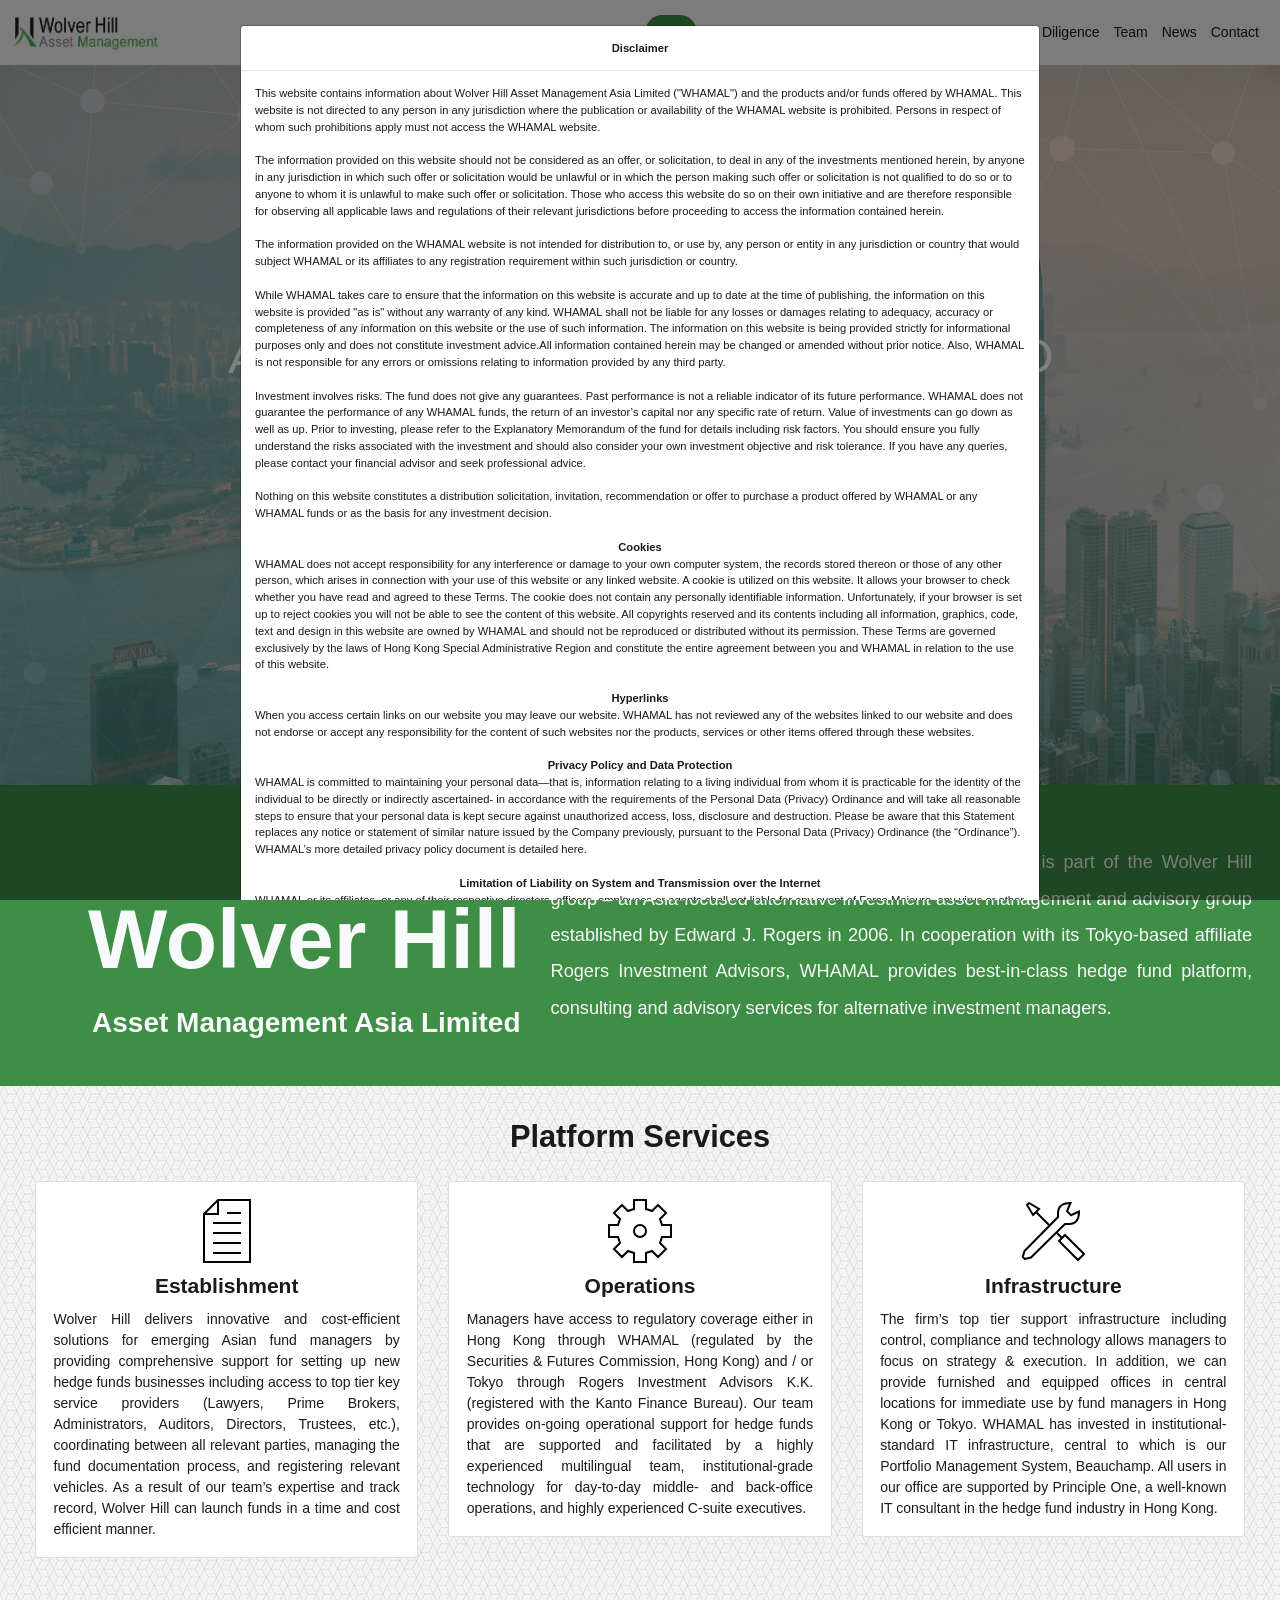
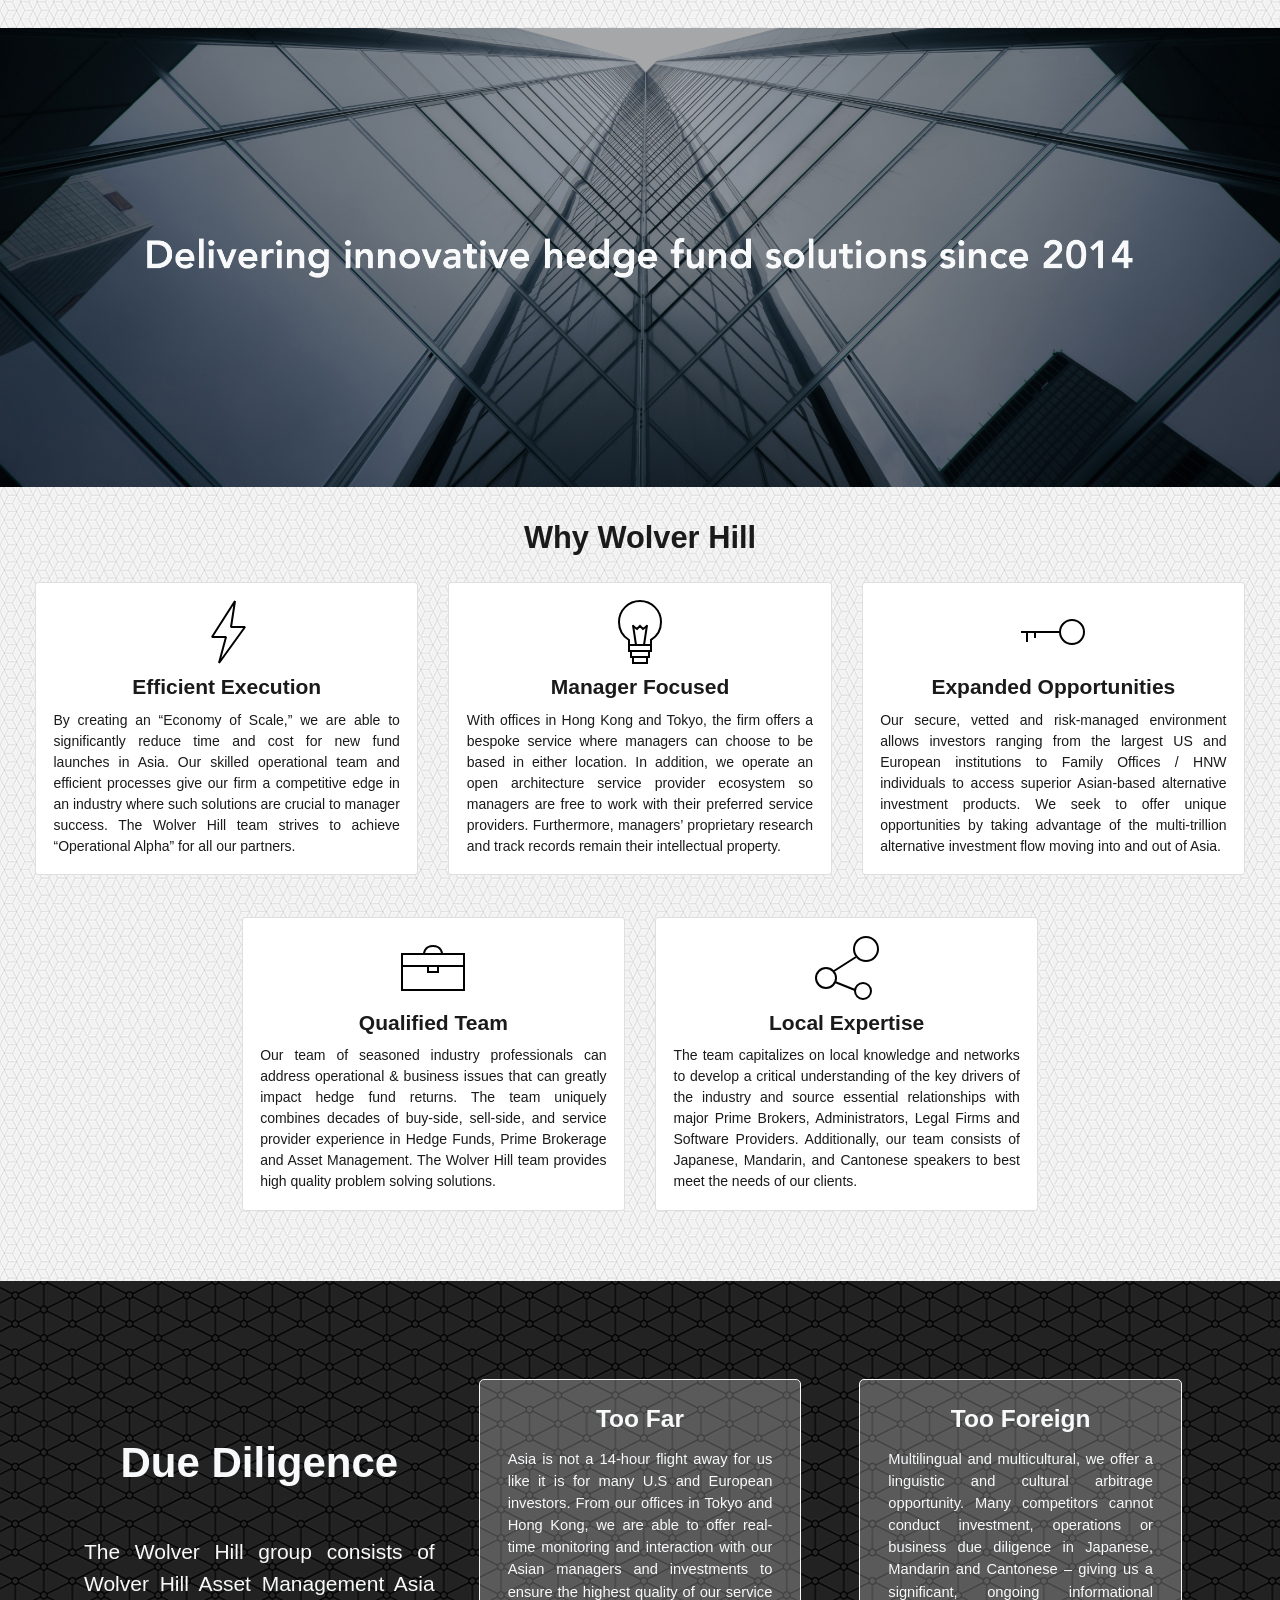
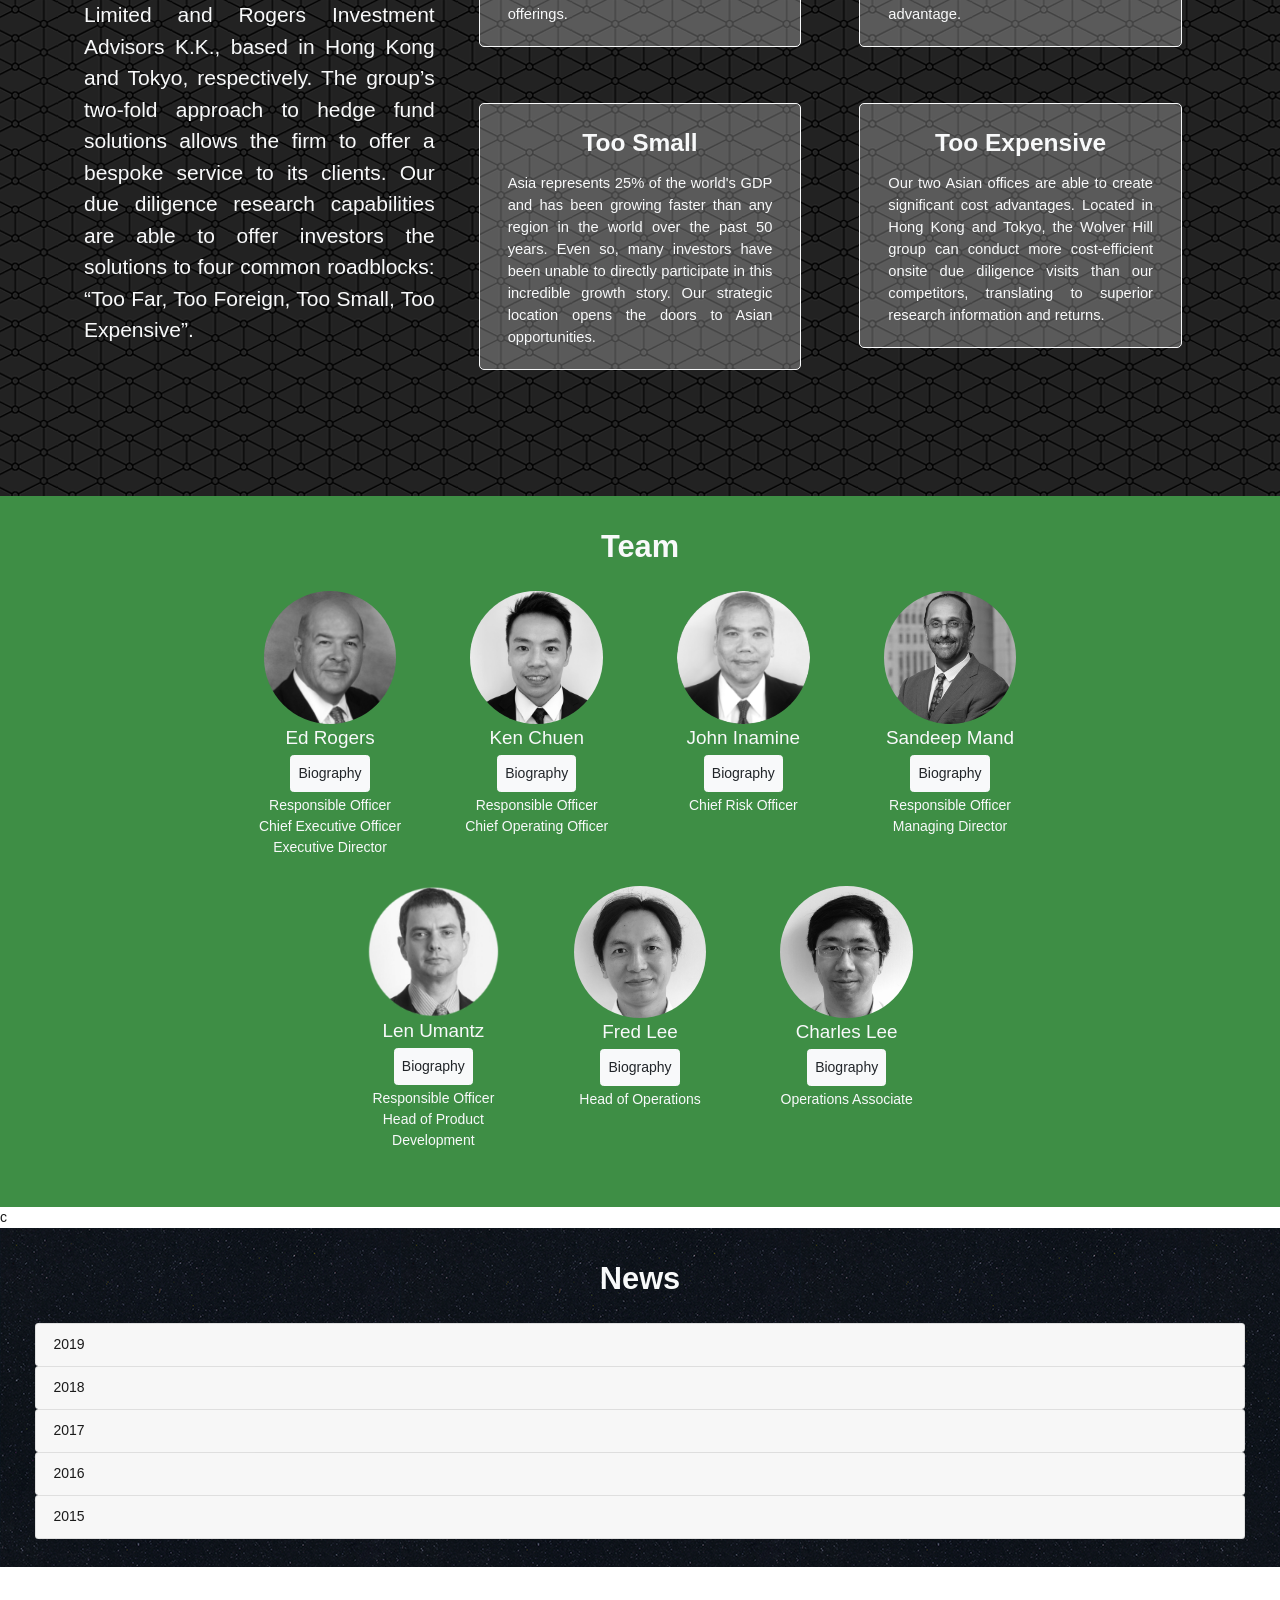
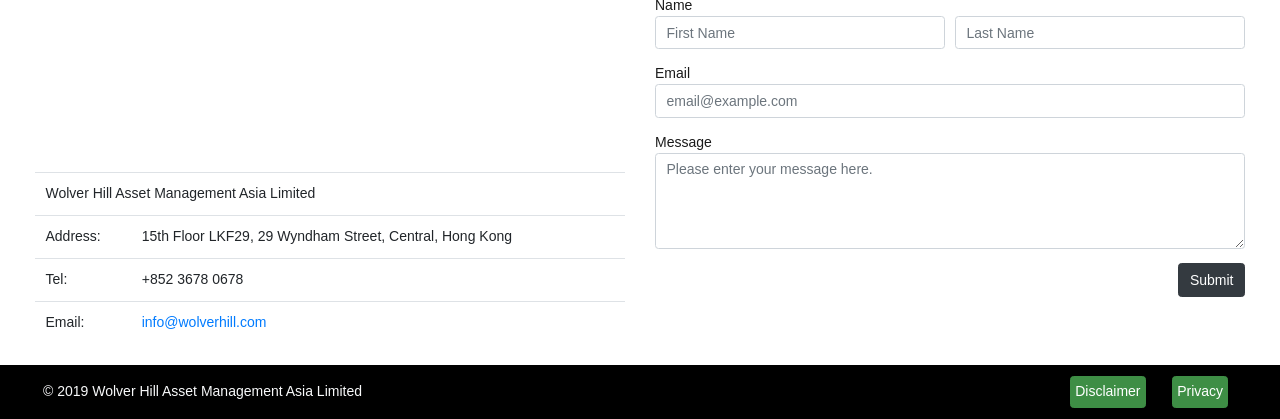
<file: index.html>
<!DOCTYPE html>

<html lang="en">
    <!-- Metadata -->
    <head>
        <!-- Required metadata tags -->
        <meta charset="utf-8">
        <meta name="viewport" content="width=device-width, initial scale=1, shrink-to-fit=no">
        
        <!-- Bootstrap CSS -->
        <link rel="stylesheet" href="https://stackpath.bootstrapcdn.com/bootstrap/4.3.1/css/bootstrap.min.css" integrity="sha384-ggOyR0iXCbMQv3Xipma34MD+dH/1fQ784/j6cY/iJTQUOhcWr7x9JvoRxT2MZw1T" crossorigin="anonymous">
        
        <!-- Custom CSS override -->
        <link rel="stylesheet" type="text/css" href="assets/custom.css">
        
        <!-- Tab information -->
        <title>Wolver Hill | a fund platform</title>
        <!-- Favicon -->
        <link rel="shortcut icon" href="images/favicon.png">
    </head>
    
    <header>
        <!-- Navigation bar -->
        <nav id="navbar" class="navbar fixed-top navbar-expand-lg navbar-light bg-light">
            
            <!-- Logo -->
            <a class="navbar-brand">
                <img src="images/brandname.png">
            </a>
            
            <!-- Dropdown menu button -->
            <button class="navbar-toggler" type="button" data-toggle="collapse" data-target="#navbarCollapse" aria-controls="navbarCollapse" aria-expanded="false" aria-label="Toggle navigation">
                <span class="navbar-toggler-icon"></span>
            </button>
            
            
            <!-- Links -->
            <div class="collapse navbar-collapse" id="navbarCollapse">
                <ul class="navbar-nav ml-auto">
                    <li class="nav-item active">
                        <a class="nav-link" href="#section-1">Home <span class="sr-only">(current)</span></a>
                    </li>
                    <li class="nav-item active">
                        <a class="nav-link" href="#section-2">Overview <span class="sr-only">(overview)</span></a>
                    </li>
                    <li class="nav-item active">
                        <a class="nav-link" href="#section-3">Platform Services <span class="sr-only">(platform)</span></a>
                    </li>
                    <li class="nav-item active">
                        <a class="nav-link" href="#section-4">Why Wolver Hill <span class="sr-only">(why wolver hill)</span></a>
                    </li>
                    <li class="nav-item active">
                        <a class="nav-link" href="#section-5">Due Diligence <span class="sr-only">(due diligence)</span></a>
                    </li>
                    <li class="nav-item active">
                        <a class="nav-link" href="#section-6">Team <span class="sr-only">(team)</span></a>
                    </li>
                    <li class="nav-item active">
                        <a class="nav-link" href="#section-7">News <span class="sr-only">(news)</span></a>
                    </li>
                    <li class="nav-item active">
                        <a class="nav-link" href="#section-8">Contact <span class="sr-only">(contact)</span></a>
                    </li>
                </ul>
            </div>
        </nav>
    </header>
    
    <!-- Body -->
    <body data-spy="scroll" data-target="#navbar" offset="64.74">
        <!-- Landing -->
        <div id="section-1"></div>
        <div id="landing">
            <img class="img-fluid" src="images/landing.jpg">
        </div>
   
        <!-- Overview -->
        <div id="section-2"></div>
        <div id="overview" class="container-fluid new-section">
            <div class="row h-100">
                <div class="col-md-5 align-self-center">
                    <div class="row">
                        <div class="col text-md-right text-center overview-left-text o-1">Welcome to</div>
                    </div>
                    <div class="row text-right">
                        <div class="col text-md-right text-center overview-left-text o-2">Wolver Hill</div>
                    </div>
                    <div class="row">
                        <div class="col text-md-right text-center overview-left-text o-3">Asset Management Asia Limited</div>
                    </div>
                </div>
                <div class="col-md-7 text-justify align-self-center overview-body">
                    Wolver Hill Asset Management Asia Limited (“WHAMAL”) is part of the Wolver Hill group – an Asia-focused alternative investment asset management and advisory group established by Edward J. Rogers in 2006. In cooperation with its Tokyo-based affiliate Rogers Investment Advisors, WHAMAL provides best-in-class hedge fund platform, consulting and advisory services for alternative investment managers.
                </div>
            </div>
        </div>
    
        <!-- Services -->
        <div id="section-3"></div>
        <div id="services" class="container-fluid new-section">
            <div class="row">
                <div class="col text-center heading">Platform Services</div>
            </div>
            <div class="row text-center">
                <div class="col-lg-4">
                    <div class="card">
                        <div class="card-body">
                            <img class="mx-auto d-block card-icon" src="images/icons/SVG/basic_sheet_txt.svg" alt="">
                            <div class="row">
                                <div class="col service">
                                    Establishment
                                </div>
                            </div>
                            <div class="row">
                                <div class="col text-justify service-body">
                                    Wolver Hill delivers innovative and cost-efficient solutions for emerging Asian fund managers by providing comprehensive support for setting up new hedge funds businesses including access to top tier key service providers (Lawyers, Prime Brokers, Administrators, Auditors, Directors, Trustees, etc.), coordinating between all relevant parties, managing the fund documentation process, and registering relevant vehicles. As a result of our team’s expertise and track record, Wolver Hill can launch funds in a time and cost efficient manner.
                                </div>
                            </div>
                        </div>
                    </div>
                </div>
                <div class="col-lg-4">
                    <div class="card">
                        <div class="card-body">
                            <img class="mx-auto d-block card-icon" src="images/icons/SVG/basic_gear.svg" alt="">
                            <div class="row">
                                <div class="col service">
                                    Operations
                                </div>
                            </div>
                            <div class="row">    
                                <div class="col text-justify service-body">
                                    Managers have access to regulatory coverage either in Hong Kong through WHAMAL (regulated by the Securities &amp; Futures Commission, Hong Kong) and / or Tokyo through Rogers Investment Advisors K.K. (registered with the Kanto Finance Bureau). Our team provides on-going operational support for hedge funds that are supported and facilitated by a highly experienced multilingual team, institutional-grade technology for day-to-day middle- and back-office operations, and highly experienced C-suite executives.
                                </div>
                            </div>
                        </div>
                    </div>
                </div>
                <div class="col-lg-4">
                    <div class="card">
                        <div class="card-body">
                            <img clas="mx-auto d-block card-icon" src="images/icons/SVG/basic_settings.svg" alt="">
                            <div class="row">
                                <div class="col service">
                                    Infrastructure
                                </div>
                            </div>
                            <div class="row">
                                <div class="col text-justify service-body">
                                    The firm’s top tier support infrastructure including control, compliance and technology allows managers to focus on strategy &amp; execution. In addition, we can provide furnished and equipped offices in central locations for immediate use by fund managers in Hong Kong or Tokyo. WHAMAL has invested in institutional-standard IT infrastructure, central to which is our Portfolio Management System, Beauchamp. All users in our office are supported by Principle One, a well-known IT consultant in the hedge fund industry in Hong Kong.
                                </div>
                            </div>
                        </div>
                    </div>
                </div>
            </div>
        </div>
        
        <!-- Separator -->
        <div id="separator">
            <img class="img-fluid" src="images/bg-1.jpg">
        </div>
        
        <!-- Why Wolver Hill -->
        <div id="section-4"></div>
        <div id="why" class="container-fluid new-section">
            <div class="row">
                <div class="col text-center heading">
                    Why Wolver Hill
                </div>
            </div>
            <div class="row text-center">
                <div class="col-lg-4">
                    <div class="card">
                        <div class="card-body">
                            <img class="mx-auto d-block card-icon" src="images/icons/SVG/basic_bolt.svg" alt="">
                            <div class="row">
                                <div class="col service">
                                    Efficient Execution
                                </div>
                            </div>
                            <div class="row">
                                <div class="col text-justify service-body">
                                    By creating an “Economy of Scale,” we are able to significantly reduce time and cost for new fund launches in Asia. Our skilled operational team and efficient processes give our firm a competitive edge in an industry where such solutions are crucial to manager success. The Wolver Hill team strives to achieve “Operational Alpha” for all our partners.
                                </div>
                            </div>
                        </div>
                    </div>
                </div>
                <div class="col-lg-4">
                    <div class="card">
                        <div class="card-body">
                            <img class="mx-auto d-block card-icon" src="images/icons/SVG/basic_lightbulb.svg" alt="">
                            <div class="row">
                                <div class="col service">
                                    Manager Focused
                                </div>
                            </div>
                            <div class="row">
                                <div class="col text-justify service-body">
                                    With offices in Hong Kong and Tokyo, the firm offers a bespoke service where managers can choose to be based in either location. In addition, we operate an open architecture service provider ecosystem so managers are free to work with their preferred service providers. Furthermore, managers’ proprietary research and track records remain their intellectual property.
                                </div>
                            </div>
                        </div>
                    </div>
                </div>
                <div class="col-lg-4">
                    <div class="card">
                        <div class="card-body">
                            <img class="mx-auto d-block card-icon" src="images/icons/SVG/basic_key.svg" alt="">
                            <div class="row">
                                <div class="col service">
                                    Expanded Opportunities
                                </div>
                            </div>
                            <div class="row">
                                <div class="col text-justify service-body">
                                    Our secure, vetted and risk-managed environment allows investors ranging from the largest US and European institutions to Family Offices / HNW individuals to access superior Asian-based alternative investment products. We seek to offer unique opportunities by taking advantage of the multi-trillion alternative investment flow moving into and out of Asia.
                                </div>
                            </div>
                        </div>
                    </div>
                </div>
            </div>
            <div class="row text-center justify-content-center">
                <div class="col-lg-4">
                    <div class="card">
                        <div class="card-body">
                            <div class="mx-auto d-block card-icon">
                                <img class="mx-auto d-block card-icon" src="images/icons/SVG/basic_case.svg" alt="">
                            </div>
                            <div class="row">
                                <div class="col service">
                                    Qualified Team
                                </div>
                            </div>
                            <div class="row">
                                <div class="col text-justify service-body">
                                    Our team of seasoned industry professionals can address operational &amp; business issues that can greatly impact hedge fund returns. The team uniquely combines decades of buy-side, sell-side, and service provider experience in Hedge Funds, Prime Brokerage and Asset Management. The Wolver Hill team provides high quality problem solving solutions.
                                </div>
                            </div>
                        </div>
                    </div>
                </div>
                <div class="col-lg-4">
                    <div class="card">
                        <div class="card-body">
                            <img class="mx-auto d-block card-icon" src="images/icons/SVG/basic_share.svg" alt="">
                            <div class="row">
                                <div class="col service">
                                    Local Expertise
                                </div>
                            </div>
                            <div class="row">
                                <div class="col text-justify service-body">
                                   The team capitalizes on local knowledge and networks to develop a critical understanding of the key drivers of the industry and source essential relationships with major Prime Brokers, Administrators, Legal Firms and Software Providers. Additionally, our team consists of Japanese, Mandarin, and Cantonese speakers to best meet the needs of our clients.
                                </div>
                            </div>
                        </div>
                    </div>
                </div>
            </div>
        </div>
        
        <!-- Due Diligence -->
        <div id="section-5"></div>
        <div id="diligence" class="container-fluid new-section">
            <div class="row">
                <div class="col-lg-4 align-self-center description">
                    <div class="row">
                        <div class="col-12 text-center dd-title">
                            Due Diligence
                        </div>
                    </div>
                    <div class="row">
                        <div class="col-12 title-text text-justify">
                            The Wolver Hill group consists of Wolver Hill Asset Management Asia Limited and Rogers Investment Advisors K.K., based in Hong Kong and Tokyo, respectively. The group’s two-fold approach to hedge fund solutions allows the firm to offer a bespoke service to its clients. Our due diligence research capabilities are able to offer investors the solutions to four common roadblocks: “Too Far, Too Foreign, Too Small, Too Expensive”. 
                        </div>
                    </div>
                </div>
                <div class="col-lg-8 align-self-center">
                    <div class="row dd-row">
                        <div class="col-lg-6">
                            <div class="dd">
                                <div class="title">
                                    Too Far
                                </div>
                                <div class="body">
                                    Asia is not a 14-hour flight away for us like it is for many U.S and European investors. From our offices in Tokyo and Hong Kong, we are able to offer real-time monitoring and interaction with our Asian managers and investments to ensure the highest quality of our service offerings.
                                </div>
                            </div>
                        </div>
                        <div class="col-lg-6">
                            <div class="dd">
                                <div class="title">
                                    Too Foreign
                                </div>
                                <div class="body">
                                    Multilingual and multicultural, we offer a linguistic and cultural arbitrage opportunity. Many competitors cannot conduct investment, operations or business due diligence in Japanese, Mandarin and Cantonese – giving us a significant, ongoing informational advantage.
                                </div>
                            </div>
                        </div>
                    </div>
                    <div class="row dd-row">
                        <div class="col-lg-6">
                            <div class="dd">
                                <div class="title">
                                    Too Small
                                </div>
                                <div class="body">
                                    Asia represents 25% of the world's GDP and has been growing faster than any region in the world over the past 50 years. Even so, many investors have been unable to directly participate in this incredible growth story. Our strategic location opens the doors to Asian opportunities.
                                </div>
                            </div>
                        </div>
                        <div class="col-lg-6">
                            <div class="dd">
                                <div class="title">
                                    Too Expensive
                                </div>
                                <div class="body">
                                    Our two Asian offices are able to create significant cost advantages. Located in Hong Kong and Tokyo, the Wolver Hill group can conduct more cost-efficient onsite due diligence visits than our competitors, translating to superior research information and returns.
                                </div>
                            </div>
                        </div>
                    </div>
                </div>
            </div>
        </div>
        
        <!-- Team -->
        <div id="section-6"></div>
        <div id="team" class="container-fluid new-section">
            <div class="row">
                <div class="col text-center heading">
                    Team
                </div>
            </div>
            <div class="row justify-content-center">
                <div class="col-lg-2 col-md-6 text-center">
                    <img class="mx-auto d-block" src="images/headshots/ed_rogers.jpg" alt="Ed Rogers">
                    <div class="name">Ed Rogers</div>
                    <button type="button" class="btn btn-light" data-toggle="modal" data-target="#ed_bio">Biography</button>
                    <div class="team-body">Responsible Officer<br>Chief Executive Officer<br>Executive Director</div>
                </div>
                <div class="col-lg-2 col-md-6 text-center">
                    <img class="mx-auto d-block" src="images/headshots/ken_chuen.jpg" alt="Ken Chuen">
                    <div class="name">Ken Chuen</div>
                    <button type="button" class="btn btn-light" data-toggle="modal" data-target="#ken_bio">Biography</button>
                    <div class="team-body">Responsible Officer<br>Chief Operating Officer</div>
                </div>
                <div class="col-lg-2 col-md-6 text-center">
                    <img class="mx-auto d-block" src="images/headshots/john-inamine.png" alt="John Inamine">
                    <div class="name">John Inamine</div>
                    <button type="button" class="btn btn-light" data-toggle="modal" data-target="#john_bio">Biography</button>
                    <div class="team-body">Chief Risk Officer</div>
                </div>
                <div class="col-lg-2 col-md-6 text-center">
                    <img class="mx-auto d-block" src="images/headshots/sandeep_mand.jpeg" alt="sandeep Mand">
                    <div class="name">Sandeep Mand</div>
                    <button type="button" class="btn btn-light" data-toggle="modal" data-target="#sandeep_bio">Biography</button>
                    <div class="team-body">Responsible Officer<br>Managing Director</div>
                </div>
            </div>
            <div class="row justify-content-center">
                <div class="col-lg-2 col-md-6 text-center">
                    <img class="mx-auto d-block" src="images/headshots/len_umantz.png" alt="Len Umantz">
                    <div class="name">Len Umantz</div>
                    <button type="button" class="btn btn-light" data-toggle="modal" data-target="#len_bio">Biography</button>
                    <div class="team-body">Responsible Officer<br>Head of Product Development</div>
                </div>
                <div class="col-lg-2 col-md-6 text-center">
                    <img class="mx-auto d-block" src="images/headshots/fred_lee.jpg" alt="Fred Lee">
                    <div class="name">Fred Lee</div>
                    <button type="button" class="btn btn-light" data-toggle="modal" data-target="#fred_bio">Biography</button>
                    <div class="team-body">Head of Operations</div>
                </div>
                <div class="col-lg-2 col-md-6 text-center">
                    <img class="mx-auto d-block" src="images/headshots/charles_lee.jpg" alt="Charles Lee">
                    <div class="name">Charles Lee</div>
                    <button type="button" class="btn btn-light" data-toggle="modal" data-target="#charles_bio">Biography</button>
                    <div class="team-body">Operations Associate</div>
                </div>
            </div>
        </div>
        
        <!-- Ed Rogers Bio -->
        <div class="modal fade" id="ed_bio" tabindex="-1" role="dialog" aria-labelledby="edBio" aria-hidden="true">
            <div class="modal-dialog modal-dialog-centered modal-md" role="document">
                <div class="modal-content">
                    <div class="modal-header">
                        <div>
                            Ed Rogers
                        </div>
                        <button type="button" class="close" data-dismiss="modal" aria-label="Close">
                                <span aria-hidden="true">&times;</span>
                            </button>
                    </div>
                    <div class="modal-body">
                        Ed was previously Deutsche Bank Tokyo’s head of Prime Services sales and a member of DB Tokyo’s Equities Management committee. Prior to Deutsche Bank, Ed was a proprietary trader at Merrill Lynch in London, specializing in yield enhancement and corporate action arbitrage trades. Ed received a BA in History from Princeton University in 1987, and an MBA from Georgetown University in 1999.
                    </div>
                </div>
            </div>
        </div>
       
        <!-- Sandeep Mand Bio -->
        <div class="modal fade" id="sandeep_bio" tabindex="-1" role="dialog" aria-labelledby="sandeepBio" aria-hidden="true">
            <div class="modal-dialog modal-dialog-centered modal-md" role="document">
                <div class="modal-content">
                    <div class="modal-header">
                        <div>
                            Sandeep Mand
                        </div>
                        <button type="button" class="close" data-dismiss="modal" aria-label="Close">
                            <span aria-hidden="true">&times;</span>
                        </button>
                    </div>
                    <div class="modal-body">
                        Sandeep joined WHAMAL in 2017 to focus on business development and bring risk oversight experience to the group. He has close to 28yrs experience in the Fixed Income markets having spent 22yrs in Japan before moving to Hong Kong as Head of Rates Sales & Trading Asia (ex. Japan) for Mitsubishi UFJ Securities where he was responsible for building out their nascent rates platform. Prior to this he was a Managing Director at Societe Generale in Tokyo in a similar capacity. His experience covers not only the front office sales and trading functions but also the legal, regulatory, compliance, finance, IT, and operational aspects of running a cross-border Asian business. Sandeep holds a BEng in Avionics from Queen Mary College, London and a MSc. in Management Science from Imperial College, London.
                    </div>
                </div>
            </div>
        </div>
        
        c<!-- Sharon Yu Bio -->
        <div class="modal fade" id="sharon_bio" tabindex="-1" role="dialog" aria-labelledby="sharonBio" aria-hidden="true">
            <div class="modal-dialog modal-dialog-centered modal-md" role="document">
                <div class="modal-content">
                    <div class="modal-header">
                        <div>
                            Sharon Yu
                        </div>
                        <button type="button" class="close" data-dismiss="modal" aria-label="Close">
                            <span aria-hidden="true">&times;</span>
                        </button>
                    </div>
                    <div class="modal-body">
                        Sharon joined WHAMAL in 2020 and she oversees the Hong Kong operations and compliance. Sharon was previously the Responsible Officer with Soliton Capital Management where she oversaw operations, compliance and risk of the fund and discretionary accounts, and initially supported the establishment and obtained SFC licenses for the start-up firm. Prior to joining Soliton, Sharon was the Business Manager for Global Markets Risk Asia at Bank of America Merrill Lynch. Prior to this, she was the Operations Project Consultant at Bank of America NA providing business support for FICC across the region and was later assigned to lead fixed income projects for the merger with Merrill Lynch. Sharon started her career with Bank of America NA as a project analyst to support FX migration projects. Sharon holds an LLB from University of London and a BASc in Systems Design Engineering from University of Waterloo, Ontario, Canada.
                    </div>
                </div>
            </div>
        </div>

        <!-- Len Umantz Bio -->
        <div class="modal fade" id="len_bio" tabindex="-1" role="dialog" aria-labelledby="lenBio" aria-hidden="true">
            <div class="modal-dialog modal-dialog-centered modal-md" role="document">
                <div class="modal-content">
                    <div class="modal-header">
                        <div>
                            Len Umantz
                        </div>
                        <button type="button" class="close" data-dismiss="modal" aria-label="Close">
                            <span aria-hidden="true">&times;</span>
                        </button>
                    </div>
                    <div class="modal-body">
                        Len was most recently an Executive Director at Morgan Stanley New York’s Securitized Products Group where he worked on relative value and capital structure arbitrage strategies in credit and mortgage derivatives and oversaw development of quantitative models for mortgage-backed securities trading. Prior to that, Mr. Umantz worked in fixed income and foreign exchange derivatives trading at Susquehanna International Group in London, where he was a part of a global exotics / hybrids trading desk covering Europe, Japan, and Asia. Len holds a PhD in Finance from Stanford University and an MS in Mathematics from Northwestern. During his doctoral studies he worked for Goldman Sachs Asset Management in New York and Bill Sharpe’s Financial Engines in Palo Alto.
                    </div>
                </div>
            </div>
        </div>
        
        <!-- Fred Lee Bio -->
        <div class="modal fade" id="fred_bio" tabindex="-1" role="dialog" aria-labelledby="fredBio" aria-hidden="true">
            <div class="modal-dialog modal-dialog-centered modal-md" role="document">
                <div class="modal-content">
                    <div class="modal-header">
                        <div>
                            Fred Lee
                        </div>
                        <button type="button" class="close" data-dismiss="modal" aria-label="Close">
                            <span aria-hidden="true">&times;</span>
                        </button>
                    </div>
                    <div class="modal-body">
                        Fred joined WHAMAL in 2016 and serves as Operations Manager. Fred previously worked in the Fund Accounting Division of BNY Mellon Alternative Investment Services. His experience encompasses hedge funds, SPVs and FoFs. From 2008 to 2012, he worked in the Client Services Division at J.P. Morgan Asset Management where he oversaw cash management, post-trade risk and valuations. From 2005 until 2008, he began his career at HSBC Transfer Agency Division where he was responsible for monitoring shareholder register and KYC &amp; AML compliance. He holds a Bachelor’s degree in Economics and Finance from the University of Hong Kong and a Master degree in Financial Engineering from the City University of Hong Kong.
                    </div>
                </div>
            </div>
        </div>
        
        <!-- Charles Lee Bio -->
        <div class="modal fade" id="charles_bio" tabindex="-1" role="dialog" aria-labelledby="charlesBio" aria-hidden="true">
            <div class="modal-dialog modal-dialog-centered modal-md" role="document">
                <div class="modal-content">
                    <div class="modal-header">
                        <div>
                            Charles Lee
                        </div>
                        <button type="button" class="close" data-dismiss="modal" aria-label="Close">
                            <span aria-hidden="true">&times;</span>
                        </button>
                    </div>
                    <div class="modal-body">
                        Charles joined WHAMAL in 2017 and serves as Operations Associate. Prior to joining WHAMAL, Charles has worked in QRMO (now part of Linedata) where he has had experience in fund accounting, risk reporting and trade processing. Charles holds a Bachelor of Science degree in Risk Management Science from the Chinese University of Hong Kong.
                    </div>
                </div>
            </div>
        </div>
        
        <!-- News -->
        <div id="section-7"></div>
        <div id="news" class="container-fluid new-section">
            <div class="row">
                <div class="col text-center heading" style="color: var(--light-gray)">
                    News
                </div>
            </div>
            
            <div id="accordion" class="accordion">
                <!-- 2019 -->
                <div class="card rounded">
                    <div class="card-header" data-toggle="collapse" data-target="#collapse2019" id="heading2019">
                        <div class="row">
                            <div class="col">2019</div>
                        </div>
                    </div>
                    
                    <div id="collapse2019" class="collapse" aria-labelledby="heading2019" data-parent="#accordion">
                        <div class="card-body">
                            <div class="accordion">
                                <!-- News 2019 - 4 -->
                                <div class="card rounded">
                                    <div class="card-header" data-toggle="collapse" data-target="#collapse2019-4" id="heading2019-4">
                                        <div class="row">
                                            <div class="col-6 text-left">
                                                Bloomberg Radio
                                            </div>
                                            <div class="col-6 text-right">
                                                April 25, 2019
                                            </div>
                                        </div>
                                    </div>
                                    
                                    <div id="collapse2019-4" class="collapse show" aria-labelledby="heading2019-4" data-parent="#news">
                                        <div class="card-body">
                                            Ed Rogers, CEO and CIO at Rogers Investment Advisors, gave an interview on Bloomberg Daybreak Asia where he correctly predicted a further hardening of the Bank of Japan position on interest rates. Please follow the link below for the interview:<br><br>
                                            
                                            <strong><a href="https://www.bloomberg.com/news/audio/2019-04-25/kuroda-in-a-very-tough-position-radio">April 25, 2019 - Bloomberg Radio</a></strong>
                                        </div>
                                    </div>
                                </div>
                                
                                <!-- News 2019 - 3 -->
                                <div class="card rounded">
                                    <div class="card-header" data-toggle="collapse" data-target="#collapse2019-3" id="heading2019-3">
                                        <div class="row">
                                            <div class="col-6 text-left">
                                                Bloomberg
                                            </div>
                                            <div class="col-6 text-right">
                                                April 2, 2019
                                            </div>
                                        </div>
                                    </div>
                                    
                                    <div id="collapse2019-3" class="collapse" aria-labelledby="heading2019-3" data-parent="#news">
                                        <div class="card-body">
                                            Ed Rogers is interviewed by Bloomberg in relation to how Japan, as a Long-Lost Hedge Fund Hub Is Slowly Emerging From the Shadows. The full article can be accessed at:<br><br>
                                            
                                            <strong><a href="https://www.bloomberg.com/news/articles/2019-04-02/a-long-lost-hedge-fund-hub-is-slowly-emerging-from-the-shadows">April 2, 2019 - Bloomberg</a></strong>
                                        </div>
                                    </div>
                                </div>
                                
                                <!-- News 2019 - 2-->
                                <div class="card rounded">
                                    <div class="card-header" data-toggle="collapse" data-target="#collapse2019-2" id="heading2019-2">
                                        <div class="row">
                                            <div class="col-6 text-left">
                                                Bloomberg TV
                                            </div>
                                            <div class="col-6 text-right">
                                                April 1, 2019
                                            </div>
                                        </div>
                                    </div>
                                    
                                    <div id="collapse2019-2" class="collapse" aria-labelledby="heading2019-2" data-parent="#news">
                                        <div class="card-body">
                                        Ed Rogers, founder of the Wolver Hill group, discusses Japan’s economy, the sales tax hike and the Tankan Survey. He speaks on “Bloomberg Daybreak: Asia”. Please follow the link below to view the interview:<br><br>
                                        
                                        <strong><a href="https://www.bloomberg.com/news/videos/2019-04-01/positive-u-s-china-trade-talks-of-great-benefit-to-japan-says-rogers-investment-s-ceo-video">April 1, 2019 - Bloomberg TV</a></strong>
                                    </div>
                                    </div>
                                </div>
                                
                                <!-- News 2019 - 1 -->
                                <div class="card rounded">
                                    <div class="card-header" data-toggle="collapse" data-target="#collapse2019-1" id="heading2019-1">
                                        <div class="row">
                                            <div class="col-6 text-left">
                                                Tokyo Emerging Managers Program Announcement
                                            </div>
                                            <div class="col-6 text-right">
                                                February 28, 2019
                                            </div>
                                        </div>
                                    </div>
                                    
                                    <div id="collapse2019-1" class="collapse" aria-labelledby="heading2019-1" data-parent="#news">
                                        <div class="card-body">
                                        Rogers Investment Advisors K.K. (RIA) was selected as a managing company (Gatekeeper) for the Tokyo Emerging Managers Program Fund within the Emerging Managers Program (EMP), which was established by the Tokyo Metropolitan Government (TMG) on October 17, 2018. You can access the website of TMG for more info: <a href="https://www.seisakukikaku.metro.tokyo.jp/en/gfct/the-outline-for-the-granting-of-subsidy-pertaining-to-the-tokyo-emp-fund.html">here</a>. Please click here to access RIA’s full press release:<br><br>
                                        
                                        <strong><a href="https://www.rogersia.com/news/Rogers_Investment_Advisors_KK_Press_Release_TMG.pdf">February 28, 2019 - Tokyo Emerging Managers Program Announcement</a></strong>
                                    </div>
                                    </div>
                                </div>
                            </div>
                        </div>
                    </div>
                </div>
                
                <!-- 2018 -->
                <div class="card rounded">
                    <div class="card-header" data-toggle="collapse" data-target="#collapse2018" id="heading2018">
                        <div class="row">
                            <div class="col">2018</div>
                        </div>
                    </div>
                    
                    <div id="collapse2018" class="collapse" aria-labelledby="heading2018" data-parent="#accordion">
                        <div class="card-body">
                            <div class="accordion">
                                <!-- News 2018 - 6 -->
                                <div class="card rounded">
                                    <div class="card-header" data-toggle="collapse" data-target="#collapse2018-6" id="heading2018-6">
                                        <div class="row">
                                            <div class="col-6 text-left">
                                                CNBC
                                            </div>
                                            <div class="col-6 text-right">
                                                August 21, 2018
                                            </div>
                                        </div>
                                    </div>
                                    
                                    <div id="collapse2018-6" class="collapse show" aria-labelledby="heading2018-6" data-parent="#news">
                                        <div class="card-body">
                                            Ed Rogers, founder of Wolver Hill Group, was interviewed by CNBC on the Japanese markets and the economy. Please click here to watch the full interview:<br><br>
                                            
                                            <strong><a href="https://www.cnbc.com/video/2018/08/21/squawk-box-180822-asia.html?&qsearchterm=ed%20rogers">August 21, 2018 - CNBC</a></strong>
                                        </div>
                                    </div>
                                </div>
                                
                                <!-- News 2018 - 5 -->
                                <div class="card rounded">
                                    <div class="card-header" data-toggle="collapse" data-target="#collapse2018-5" id="heading2018-5">
                                        <div class="row">
                                            <div class="col-6 text-left">
                                                Bloomberg TV
                                            </div>
                                            <div class="col-6 text-right">
                                                July 2, 2018
                                            </div>
                                        </div>
                                    </div>
                                    
                                    <div id="collapse2018-5" class="collapse" aria-labelledby="heading2018-5" data-parent="#news">
                                        <div class="card-body">
                                            Ed Rogers, founder of Wolver Hill Group, was interviewed by Bloomberg TV on July 2nd on the Japanese markets, the economy and the country's capex plans. Please click here to watch the full interview:<br><br>
                                            
                                            <strong><a href="https://www.bloomberg.com/news/videos/2018-07-02/rogers-investment-advisors-ceo-sees-room-for-upside-surprise-in-japan-video">July 2, 2018 - Bloomberg TV</a></strong>
                                        </div>
                                    </div>
                                </div>
                                
                                <!-- News 2018 - 4 -->
                                <div class="card rounded">
                                    <div class="card-header" data-toggle="collapse" data-target="#collapse2018-4" id="heading2018-4">
                                        <div class="row">
                                            <div class="col-6 text-left">
                                                Bloomberg
                                            </div>
                                            <div class="col-6 text-right">
                                                April 10, 2018
                                            </div>
                                        </div>
                                    </div>
                                    
                                    <div id="collapse2018-4" class="collapse" aria-labelledby="heading2018-4" data-parent="#news">
                                        <div class="card-body">
                                            Ed Rogers, founder of the Wolver Hill Group, is interviewed by Bloomberg on Japan’s activist hedge funds.<br><br>
                                            
                                            <strong><a href="https://www.bloomberg.com/news/articles/2018-04-09/a-hedge-fund-picker-turns-to-activists-on-bet-japan-is-changing">April 10, 2018 - Bloomberg</a></strong>
                                        </div>
                                    </div>
                                </div>
                                
                                <!-- News 2018 - 3 -->
                                <div class="card rounded">
                                    <div class="card-header" data-toggle="collapse" data-target="#collapse2018-3" id="heading2018-3">
                                        <div class="row">
                                            <div class="col-6 text-left">
                                                Bloomberg TV
                                            </div>
                                            <div class="col-6 text-right">
                                                February 13, 2018
                                            </div>
                                        </div>
                                    </div>
                                    
                                    <div id="collapse2018-3" class="collapse" aria-labelledby="heading2018-3" data-parent="#news">
                                        <div class="card-body">
                                            Ed Rogers, founder of the Wolver Hill Group, was interviewed on Bloomberg TV about the latest trends in Japan’s economy. Please listen to the interview here:<br><br>
                                            
                                            <strong><a href="https://www.rogersia.com/news/YATIRIM_KUL%c3%9cB%c3%9c-ED_ROGERS.mp4">April 10, 2018 - Bloomberg TV</a></strong>
                                        </div>
                                    </div>
                                </div>
                                
                                <!-- News 2018 - 2 -->
                                <div class="card rounded">
                                    <div class="card-header" data-toggle="collapse" data-target="#collapse2018-2" id="heading2018-2">
                                        <div class="row">
                                            <div class="col-6 text-left">
                                                Bloomberg TV
                                            </div>
                                            <div class="col-6 text-right">
                                                January 23, 2018
                                            </div>
                                        </div>
                                    </div>
                                    
                                    <div id="collapse2018-2" class="collapse" aria-labelledby="heading2018-2" data-parent="#news">
                                        <div class="card-body">
                                            Ed Rogers, founder of the Wolver Hill group, was interviewed on Bloomberg TV this morning, discussing the latest BOJ’s policy decisions and potential impact on Japan’s economy. Please follow the below link to view the interview:<br><br>
                                            
                                            <strong><a href="https://www.bloomberg.com/news/videos/2018-01-23/rogers-investment-s-ceo-expects-kuroda-to-be-re-appointed-video">January 23, 2018 - Bloomberg TV</a></strong>
                                        </div>
                                    </div>
                                </div>
                                
                                <!-- News 2018 - 1 -->
                                <div class="card rounded">
                                    <div class="card-header" data-toggle="collapse" data-target="#collapse2018-1" id="heading2018-1">
                                        <div class="row">
                                            <div class="col-6 text-left">
                                                Deloitte Touche Tohmatsu Seminar
                                            </div>
                                            <div class="col-6 text-right">
                                                January 18, 2018
                                            </div>
                                        </div>
                                    </div>
                                    
                                    <div id="collapse2018-1" class="collapse" aria-labelledby="heading2018-1" data-parent="#news">
                                        <div class="card-body">
                                            Ed Rogers, founder of the Wolver Hill Group, has been invited to be a guest speaker on the topic of Emerging Managers at the seminar on Alternative Investment organised by Deloitte Touche Tohmatsu in Tokyo on Thursday, 18 January. The seminar is targetted at pension funds, insurance firms and other Japanese institutional investors who are interested in alternative investing.
                                        </div>
                                    </div>
                                </div>
                            </div>
                        </div>
                    </div>
                </div>
                
                <!-- 2017 -->
                <div class="card rounded">
                    <div class="card-header" data-toggle="collapse" data-target="#collapse2017" id="heading2017">
                        <div class="row">
                            <div class="col">2017</div>
                        </div>
                    </div>
                    
                    <div id="collapse2017" class="collapse" aria-labelledby="heading2017" data-parent="#accordion">
                        <div class="card-body">
                            <div class="accordion">
                                <!-- News 2017 - 10 -->
                                <div class="card rounded">
                                    <div class="card-header" data-toggle="collapse" data-target="#collapse2017-10" id="heading2017-10">
                                        <div class="row">
                                            <div class="col-6 text-left">
                                                Nomura Hedge Fund Forum
                                            </div>
                                            <div class="col-6 text-right">
                                                November 28, 2017
                                            </div>
                                        </div>
                                    </div>
                                    
                                    <div id="collapse2017-10" class="collapse show" aria-labelledby="heading2017-10" data-parent="#news">
                                        <div class="card-body">
                                            Our CEO Ed Rogers has been invited to give a presentation on alternative investing at Nomura’s annual Pension Fund forum in Tokyo. This exciting event will see over 120 Japanese pension funds meet for a day of expert commentary and manager due diligence at the beautiful Chinzanso Hotel in Tokyo. The full schedule of the event can be accessed here:<br><br>
                                            
                                            <strong><a href="https://www.rogersia.com/news/HF_Forum_Invitation_with_Speaker_Details_for_printing.pdf"></a>November 28, 2018 - Nomura Hedge Fund Forum</strong>
                                        </div>
                                    </div>
                                </div>
                                
                                <!-- News 2017 - 9 -->
                                <div class="card rounded">
                                    <div class="card-header" data-toggle="collapse" data-target="#collapse2017-9" id="heading2017-9">
                                        <div class="row">
                                            <div class="col-6 text-left">
                                                Bloomberg TV
                                            </div>
                                            <div class="col-6 text-right">
                                                October 31, 2017
                                            </div>
                                        </div>
                                    </div>
                                    
                                    <div id="collapse2017-9" class="collapse" aria-labeledby="heading2017-9" data-parent="#news">
                                        <div class="card-body">
                                            Ed Rogers, founder of the Wolver Hill Group, talked to Bloomberg TV about BOJ’s monetary policy and Japan’s economy. Please watch the interview here:<br><br>
                                            
                                            <strong><a href="https://www.bloomberg.com/news/videos/2017-10-31/rogers-sees-more-of-the-same-from-boj-video">October 31, 2017 - Bloomberg TV</a></strong>
                                        </div>
                                    </div>
                                </div>
                                
                                <!-- News 2017 - 8 -->
                                <div class="card rounded">
                                    <div class="card-header" data-toggle="collapse" data-target="#collapse2017-8" id="heading2017-8">
                                        <div class="row">
                                            <div class="col-6 text-left">
                                                CNBC
                                            </div>
                                            <div class="col-6 text-right">
                                                September 28, 2017
                                            </div>
                                        </div>
                                    </div>
                                    
                                    <div id="collapse2017-8" class="collapse" aria-labeledby="heading2017-8" data-parent="#news">
                                        <div class="card-body">
                                            Ed Rogers, founder of the Wolver Hill Group, talked to CNBC about Japan’s upcoming snap election and the pressure Japan PM Abe faces to launch the “third arrow”. Please listen to the interview here:<br><br>
                                            
                                            <strong><a href="https://www.cnbc.com/video/2017/09/28/japan-pm-abe-faces-pressure-to-launch-third-arrow.html">September 28, 2017 - CNBC</a></strong>
                                        </div>
                                    </div>
                                </div>
                                
                                <!-- News 2017 - 7 -->
                                <div class="card rounded">
                                    <div class="card-header" data-toggle="collapse" data-target="#collapse2017-7" id="heading2017-7">
                                        <div class="row">
                                            <div class="col-6 text-left">
                                                CNBC
                                            </div>
                                            <div class="col-6 text-right">
                                                August 9, 2017
                                            </div>
                                        </div>
                                    </div>
                                    
                                    <div id="collapse2017-7" class="collapse" aria-labeledby="heading2017-7" data-parent="#news">
                                        <div class="card-body">
                                            The Wolver Hill group’s founder Ed Rogers discusses dollar/yen dynamics against the background of the North Korean missile crisis in an interview with CNBC. Please read the entire interview here:<br><br>
                                            
                                            <strong><a href="https://www.cnbc.com/2017/08/09/japan-is-in-striking-distance-of-north-korea--heres-why-the-yen-is-rallying-anyway.html">August 9, 2017 - CNBC</a></strong>
                                        </div>
                                    </div>
                                </div>
                                
                                <!-- News 2017 - 6 -->
                                <div class="card rounded">
                                    <div class="card-header" data-toggle="collapse" data-target="#collapse2017-6" id="heading2017-6">
                                        <div class="row">
                                            <div class="col-6 text-left">
                                                Bloomberg
                                            </div>
                                            <div class="col-6 text-right">
                                                July 19, 2017
                                            </div>
                                        </div>
                                    </div>
                                    
                                    <div id="collapse2017-6" class="collapse" aria-labeledby="heading2017-6" data-parent="#news">
                                        <div class="card-body">
                                            The Wolver Hill group’s founder Ed Rogers discusses BOJ policy. Please listen to the entire interview here:<br><br>
                                            
                                            <strong><a href="https://www.bloomberg.com/news/videos/2017-07-19/rogers-investment-kuroda-will-persist-with-policy-video">July 19, 2017 - Bloomberg</a></strong>
                                        </div>
                                    </div>
                                </div>
                                
                                <!-- News 2017 - 5 -->
                                <div class="card rounded">
                                    <div class="card-header" data-toggle="collapse" data-target="#collapse2017-5" id="heading2017-5">
                                        <div class="row">
                                            <div class="col-6 text-left">
                                                Bloomberg
                                            </div>
                                            <div class="col-6 text-right">
                                                July 4, 2017
                                            </div>
                                        </div>
                                    </div>
                                    
                                    <div id="collapse2017-5" class="collapse" aria-labeledby="heading2017-5" data-parent="#news">
                                        <div class="card-body">
                                            The Wolver Hill group’s founder Ed Rogers discusses his outlook Japan's multi-assets off the back of the Tokyo election. Please listen to the entire interview here:<br><br>
                                            
                                            <strong><a href="https://www.bloomberg.com/news/articles/2017-07-04/abe-s-defeat-is-a-huge-buy-signal-for-japan-ed-rogers-says">July 4, 2017 - Bloomberg</a></strong>
                                        </div>
                                    </div>
                                </div>
                                
                                <!-- News 2017 - 4 -->
                                <div class="card rounded">
                                    <div class="card-header" data-toggle="collapse" data-target="#collapse2017-4" id="heading2017-4">
                                        <div class="row">
                                            <div class="col-6 text-left">
                                                Reuters
                                            </div>
                                            <div class="col-6 text-right">
                                                June 23, 2017
                                            </div>
                                        </div>
                                    </div>
                                    
                                    <div id="collapse2017-4" class="collapse" aria-labeledby="heading2017-4" data-parent="#news">
                                        <div class="card-body">
                                            Edward J. Rogers, Chairman of AIMA Japan, commented on the macro situation in Japan in an interview with Reuters. The full article can be accessed at:<br><br>
                                            
                                            <strong><a href="https://www.reuters.com/article/global-markets-idUSL3N1JK04O">June 23, 2017 - Bloomberg</a></strong>
                                        </div>
                                    </div>
                                </div>
                                
                                <!-- News 2017 - 3 -->
                                <div class="card rounded">
                                    <div class="card-header" data-toggle="collapse" data-target="#collapse2017-3" id="heading2017-3">
                                        <div class="row">
                                            <div class="col-6 text-left">
                                                AIMA Japan Annual Hedge Fund Forum 2017
                                            </div>
                                            <div class="col-6 text-right">
                                                June 21, 2017
                                            </div>
                                        </div>
                                    </div>
                                    
                                    <div id="collapse2017-3" class="collapse" aria-labeledby="heading2017-3" data-parent="#news">
                                        <div class="card-body">
                                            Edward J. Rogers, Chairman of AIMA Japan, delivered the opening remarks at the AIMA Japan Annual Forum 2017 in Tokyo on June 8th, 2017. Combined with the Educational Session held on June 7th, the 2017 Forum drew around 250 attendees across two days. The attendees, some of whom had travelled to Tokyo from around the region, included investment managers, institutional investors and service provider businesses. Some of the themes highlighted were the revitalisation of Tokyo as a financial center, recent reforms to corporate governance and stewardship rules and efforts to incentivise institutions to diversify away from government bonds. See more at:<br><br>
                                            
                                            <strong><a href="https://www.aima.org/events/flagship-aima-events/aima-japan-annual-forum.html">June 21, 2017 - AIMA Japan Annual Hedge Fund Forum 2017</a></strong>
                                        </div>
                                    </div>
                                </div>
                                
                                <!-- News 2017 - 2 -->
                                <div class="card rounded">
                                    <div class="card-header" data-toggle="collapse" data-target="#collapse2017-2" id="heading2017-2">
                                        <div class="row">
                                            <div class="col-6 text-left">
                                                Bloomberg
                                            </div>
                                            <div class="col-6 text-right">
                                                April 27, 2017
                                            </div>
                                        </div>
                                    </div>
                                    
                                    <div id="collapse2017-2" class="collapse" aria-labeledby="heading2017-2" data-parent="#news">
                                        <div class="card-body">
                                            Rogers Investment Advisors CEO and CIO Ed Rogers discusses Bank of Japan monetary policy and his outlook for the Japanese economy and equities. He speaks on "Bloomberg Daybreak: Australia”. Please watch the entire interview here:<br><br>
                                            
                                            <strong><a href="https://www.bloomberg.com/news/videos/2017-04-26/rogers-is-bullish-on-japanese-equities-video">April 27, 2017 - Bloomberg</a></strong>
                                        </div>
                                    </div>
                                </div>
                                
                                <!-- News 2017 - 1 -->
                                <div class="card rounded">
                                    <div class="card-header" data-toggle="collapse" data-target="#collapse2017-1" id="heading2017-1">
                                        <div class="row">
                                            <div class="col-6 text-left">
                                                China Global Television
                                            </div>
                                            <div class="col-6 text-right">
                                                March 11, 2017
                                            </div>
                                        </div>
                                    </div>
                                    
                                    <div id="collapse2017-1" class="collapse" aria-labelledby="heading2017-1" data-parent="#news">
                                        <div class="card-body">
                                            Ed Rogers, founder of the Wolver Hill Group, was interviewed on China Global Television discussing Fukushima’s lasting impact on Japan’s economy.<br><br>
                                            
                                            <strong><a href="https://www.youtube.com/watch?v=KE3GiNOclTg&feature=youtu.be">March 11, 2017 - China Global Television</a></strong>
                                        </div>
                                    </div>
                                </div>
                            </div>
                        </div>
                    </div>
                </div>
                
                <!-- 2016 -->
                <div class="card rounded">
                    <div class="card-header" data-toggle="collapse" data-target="#collapse2016" id="heading2016">
                        <div class="row">
                            <div class="col">2016</div>
                        </div>
                    </div>
                    
                    <div id="collapse2016" class="collapse" aria-labelledby="heading2016" data-parent="#accordion">
                        <div class="card-body">
                            <div class="accordion">
                                <!-- News 2016 - 9 -->
                                <div class="card rounded">
                                    <div class="card-header" data-toggle="collapse" data-target="#collapse2016-9" id="heading2016-9">
                                        <div class="row">
                                            <div class="col-6 text-left">
                                                Bloomberg TV
                                            </div>
                                            <div class="col-6 text-right">
                                                September 21, 2016
                                            </div>
                                        </div>
                                    </div>
                                    
                                    <div id="collapse2016-9" class="collapse show" aria-labelledby="heading2016-9" data-parent="#news">
                                        <div class="card-body">
                                            Ed Rogers, CEO and founder of Rogers Investment Advisors, was interviewed on Bloomberg TV this morning, discussing the BOJ’s policy decisions and potential impact on the economy.<br><br>
                                            
                                            <strong><a href="http://www.bloomberg.com/news/videos/2016-09-21/boj-countdown-what-will-the-central-bank-do ">September 21, 2016 - Bloomberg TV</a></strong>
                                        </div>
                                    </div>
                                </div>
                                
                                <!-- News 2016 - 8 -->
                                <div class="card rounded">
                                    <div class="card-header" data-toggle="collapse" data-target="#collapse2016-8" id="heading2016-8">
                                        <div class="row">
                                            <div class="col-6 text-left">
                                                Bloomberg TV
                                            </div>
                                            <div class="col-6 text-right">
                                                August 30, 2016
                                            </div>
                                        </div>
                                    </div>
                                    
                                    <div id="collapse2016-8" class="collapse" aria-labelledby="heading2016-8" data-parent="#news">
                                        <div class="card-body">
                                            Ed Rogers, CEO and founder of Wolver Hill Group, was interviewed on Bloomberg TV this morning, discussing the economic outlook and reasons to be bullish on Japan.<br><br>
                                            
                                            <strong><a href="http://www.bloomberg.com/news/videos/2016-08-30/economic-outlook-reasons-to-be-bullish-on-japan">August 30, 2016 - Bloomberg TV</a></strong>
                                        </div>
                                    </div>
                                </div>
                                
                                <!-- News 2016 - 7 -->
                                <div class="card rounded">
                                    <div class="card-header" data-toggle="collapse" data-target="#collapse2016-7" id="heading2016-7">
                                        <div class="row">
                                            <div class="col-6 text-left">
                                                CNBC
                                            </div>
                                            <div class="col-6 text-right">
                                                August 8, 2016
                                            </div>
                                        </div>
                                    </div>
                                    
                                    <div id="collapse2016-7" class="collapse" aria-labelledby="heading2016-7" data-parent="#news">
                                        <div class="card-body">
                                            Ed Rogers, CEO of Wolver Hill Group, appeared on CNBC to discuss structural changes in Japan's policy.<br><br>
                                            
                                            <strong><a href="http://video.cnbc.com/gallery/?video=3000541483&play=1">August 8, 2016 - CNBC</a></strong>
                                        </div>
                                    </div>
                                </div>
                                
                                <!-- News 2016 - 6 -->
                                <div class="card rounded">
                                    <div class="card-header" data-toggle="collapse" data-target="#collapse2016-6" id="heading2016-6">
                                        <div class="row">
                                            <div class="col-6 text-left">
                                                Bloomberg TV
                                            </div>
                                            <div class="col-6 text-right">
                                                July 28, 2016
                                            </div>
                                        </div>
                                    </div>
                                    
                                    <div id="collapse2016-6" class="collapse" aria-labelledby="heading2016-6" data-parent="#news">
                                        <div class="card-body">
                                            Ed Rogers, CEO of Wolver Hill Group, appeared on Bloomberg TV to discuss Abe's stimulus plans, Japan's economic outlook and BOJ policy.<br><br>
                                            
                                            <strong><a href="http://www.bloomberg.com/news/videos/2016-07-29/boj-decision-does-kuroda-have-to-act">July 28, 2016 - Bloomberg TV</a></strong>
                                        </div>
                                    </div>
                                </div>
                                
                                <!-- News 2016 - 5 -->
                                <div class="card rounded">
                                    <div class="card-header" data-toggle="collapse" data-target="#collapse2016-5" id="heading2016-5">
                                        <div class="row">
                                            <div class="col-6 text-left">
                                                CNBC
                                            </div>
                                            <div class="col-6 text-right">
                                                July 6, 2016
                                            </div>
                                        </div>
                                    </div>
                                    
                                    <div id="collapse2016-5" class="collapse" aria-labelledby="heading2016-5" data-parent="#news">
                                        <div class="card-body">
                                            Ed Rogers, CEO of Wolver Hill Group, appeared on CNBC's Rundown on July 6th to discuss the recent trends in the Japanese market.<br><br>
                                            
                                            <strong><a href="http://video.cnbc.com/gallery/?video=3000532162">July 6, 2016 - CNBC</a></strong>
                                        </div>
                                    </div>
                                </div>
                                
                                <!-- News 2016 - 4 -->
                                <div class="card rounded">
                                    <div class="card-header" data-toggle="collapse" data-target="#collapse2016-4" id="heading2016-4">
                                        <div class="row">
                                            <div class="col-6 text-left">
                                                Opalesque TV
                                            </div>
                                            <div class="col-6 text-right">
                                                March 29, 2016
                                            </div>
                                        </div>
                                    </div>
                                    
                                    <div id="collapse2016-4" class="collapse" aria-labelledby="heading2016-4" data-parent="#news">
                                        <div class="card-body">
                                            Ed Rogers, CEO of Wolver Hill Group, was interviewed by Opalesque TV and spoke about his 3-decade career in Asia, about the philosophy behind creating Rogers Investment Advisors and about how the firm has been bridging the gap between Asia and the rest of the world by providing solutions for Asian Alternative Investment problems over the last ten years.<br><br>
                                            
                                            <strong><a href="http://www.opalesque.tv/hedge-fund-videos/ed-rogers/1">March 29, 2016 - Opales</a></strong>
                                        </div>
                                    </div>
                                </div>
                                
                                <!-- News 2016 - 3 -->
                                <div class="card rounded">
                                    <div class="card-header" data-toggle="collapse" data-target="#collapse2016-3" id="heading2016-3">
                                        <div class="row">
                                            <div class="col-6 text-left">
                                                CNBC
                                            </div>
                                            <div class="col-6 text-right">
                                                March 15, 2016
                                            </div>
                                        </div>
                                    </div>
                                    
                                    <div id="collapse2016-3" class="collapse" aria-labelledby="heading2016-3" data-parent="#news">
                                        <div class="card-body">
                                            Ed Rogers, CEO of Wolver Hill Group, was interviewed by CNBC and spoke about the BOJ policy outlook.<br><br>
                                            
                                            <strong><a href="http://video.cnbc.com/gallery/?video=3000501556&play=1">March 15, 2016 - CNBC</a></strong>
                                        </div>
                                    </div>
                                </div>
                                
                                <!-- News 2016 - 2 -->
                                <div class="card rounded">
                                    <div class="card-header" data-toggle="collapse" data-target="#collapse2016-2" id="heading2016-2">
                                        <div class="row">
                                            <div class="col-6 text-left">
                                                CNBC
                                            </div>
                                            <div class="col-6 text-right">
                                                February 10, 2016
                                            </div>
                                        </div>
                                    </div>
                                    
                                    <div id="collapse2016-2" class="collapse" aria-labelledby="heading2016-2" data-parent="#news">
                                        <div class="card-body">
                                            Ed Rogers, CEO of Wolver Hill Group, appeared on CNBC to discuss the recent events in the Japanese market.<br><br>
                                            
                                            <strong><a href="http://www.cnbc.com/asia-video/">February 10, 2016 - CNBC</a></strong>
                                        </div>
                                    </div>
                                </div>
                                
                                <!-- News 2016 - 1 -->
                                <div class="card rounded">
                                    <div class="card-header" data-toggle="collapse" data-target="#collapse2016-1" id="heading2016-1">
                                        <div class="row">
                                            <div class="col-6 text-left">
                                                CNBC
                                            </div>
                                            <div class="col-6 text-right">
                                                January 29, 2016
                                            </div>
                                        </div>
                                    </div>
                                    
                                    <div id="collapse2016-1" class="collapse" aria-labelledby="heading2016-1" data-parent="#news">
                                        <div class="card-body">
                                            Ed Rogers, CEO of Wolver Hill Group, appeared on CNBC to discuss the outlook on the Japanese economy on the back of the recent economic statistics and the market volatility.<br><br>
                                            
                                            <strong><a href="http://video.cnbc.com/gallery/?video=3000489823&play=1">January 29, 2016 - CNBC</a></strong>
                                        </div>
                                    </div>
                                </div>
                            </div>
                        </div>
                    </div>
                </div>
                
                <!-- 2015 -->
                <div class="card rounded">
                    <div class="card-header" data-toggle="collapse" data-target="#collapse2015" id="heading2015">
                        <div class="row">
                            <div class="col">2015</div>
                        </div>
                    </div>
                    
                    <div id="collapse2015" class="collapse" aria-labelledby="heading2015" data-parent="#accordion">
                        <div class="card-body">
                            <div class="accordion">
                                <!-- News 2015 - 2 -->
                                <div class="card rounded">
                                    <div class="card-header" data-toggle="collapse" data-target="#collapse2015-2" id="heading2015-2">
                                        <div class="row">
                                            <div class="col-6 text-left">
                                                CNBC
                                            </div>
                                            <div class="col-6 text-right">
                                                April 29, 2015
                                            </div>
                                        </div>
                                    </div>
                                    
                                    <div id="collapse2015-2" class="collapse show" aria-labelledby="heading2015-2" data-parent="#news">
                                        <div class="card-body">
                                            Ed Rogers, CEO of Rogers Investment Advisors, discusses BOJ's policies in an interview with CNBC.<br><br>
                                            
                                            <strong><a href="http://video.cnbc.com/gallery/?video=3000375421">April 29, 2015 - CNBC</a></strong>
                                        </div>
                                    </div>
                                </div>
                                
                                <!-- News 2015 - 1 -->
                                <div class="card rounded">
                                    <div class="card-header" data-toggle="collapse" data-target="#collapse2015-1" id="heading2015-1">
                                        <div class="row">
                                            <div class="col-6 text-left">
                                                Opalesque
                                            </div>
                                            <div class="col-6 text-right">
                                                January 16, 2015
                                            </div>
                                        </div>
                                    </div>
                                    
                                    <div id="collapse2015-1" class="collapse" aria-labelledby="heading2015-1" data-parent="#news">
                                        <div class="card-body">
                                            Ed Rogers says Abenomics has contributed to a second wave of development in the Japanese hedge fund space.<br><br>
                                            
                                            <strong><a href="http://www.opalesque.com/654047/More_hedge_fund_candidates_in_Japan_thanks404.html">AJanuary 16, 2015 - Opalesque</a></strong>
                                        </div>
                                    </div>
                                </div>
                            </div>
                        </div>
                    </div>
                </div>
            </div>
        </div>
        
        <!-- Contact -->
        <div id="section-8"></div>
        <div id="contact" class="container-fluid new-section">
            <div class="row">
                <div class="col-md-6 h-100">
                    <!-- WHAMAL Information -->
                    <div class="row">
                        <div class="col">
                            <iframe src="https://www.google.com/maps/embed?pb=!1m18!1m12!1m3!1d3691.938684427802!2d114.15337965045435!3d22.280312385261986!2m3!1f0!2f0!3f0!3m2!1i1024!2i768!4f13.1!3m3!1m2!1s0x3404007ad44c62ef%3A0x988c796feb91488!2s29+Wyndham+St%2C+Central!5e0!3m2!1sen!2shk!4v1563846934674!5m2!1sen!2shk" width="100%" height="50%" frameborder="0" style="border:0" allowfullscreen></iframe>
                            <table class="table">
                                <tbody>
                                    <tr>
                                        <td colspan="2">Wolver Hill Asset Management Asia Limited</td>
                                    </tr>
                                    <tr>
                                        <td>Address:</td>
                                        <td>15th Floor LKF29, 29 Wyndham Street, Central, Hong Kong</td>
                                    </tr>
                                    <tr>
                                        <td>Tel:</td>
                                        <td>+852 3678 0678</td>
                                    </tr>
                                    <tr>
                                        <td>Email:</td>
                                        <td><a href="mailto:info@wolverhill.com?Subject=Enquiry" target="_top">info@wolverhill.com</a></td>
                                    </tr>
                                </tbody>
                            </table>
                        </div>
                    </div>
                    
<!--
                    <div class="row">
                        <div class="col">
                            <iframe src="https://www.google.com/maps/embed?pb=!1m18!1m12!1m3!1d3241.735184163784!2d139.74420261525816!3d35.6588955801995!2m3!1f0!2f0!3f0!3m2!1i1024!2i768!4f13.1!3m3!1m2!1s0x60188bbdeeaf8ceb%3A0xcd9ef470cbffedd8!2s3+Chome-4-30+Shibak%C5%8Den%2C+Minato-ku%2C+T%C5%8Dky%C5%8D-to+105-0011%2C+Japan!5e0!3m2!1sen!2spl!4v1459389877218" width="100%" height="50%" frameborder="0" style="border:0" allowfullscreen></iframe>
                            <table class="table">
                                <tbody>
                                    <tr>
                                        <td colspan="2">Rogers Investment Advisors K.K.</td>
                                    </tr>
                                    <tr>
                                        <td>Address:</td>
                                        <td>32 Shiba Koen Building, 7Fl, 3-4-30 Shibakoen, Minato-ku Tokyo 105-0011</td>
                                    </tr>
                                    <tr>
                                        <td>Tel:</td>
                                        <td>813 4520 5580</td>
                                    </tr>
                                    
                                </tbody>
                            </table>
                        </div>
                    </div>
-->
                </div>
                
                <!-- Enquiry Form-->
                <div class="col-md-6">
                    <div>Name</div>
                    <div class="form-row">
                        <div class="form-group col-sm-6">
                            <input type="text" class="form-control" id="first" placeholder="First Name" required>
                        </div>
                        <div class="form-group col-sm-6">
                            <input type="text" class="form-control" id="last" placeholder="Last Name" required>
                        </div>
                    </div>
                    <div>Email</div>
                    <div class="form-group">
                        <input type="email" class="form-control" id="email" placeholder="email@example.com" required>
                    </div>
                    <div>Message</div>
                    <div class="form-group">
                        <textarea class="form-control" id="message" rows="4" placeholder="Please enter your message here." required></textarea>
                    </div>
                    <div class="text-right">
                        <button type="submit" class="btn btn-dark">Submit</button>
                    </div>
                </div>
            </div>
        </div>
        
        <footer id="footer">
            <div class="container-fluid">
                <div class="row text-lg-left text-center">
                    <div class="col-lg-10 align-self-center">
                        &copy; 2019 Wolver Hill Asset Management Asia Limited
                    </div>
                    <div class="col-lg-1 align-self-center">
                        <button type="button" class="btn btn-success" data-toggle="modal" data-target="#disclaimer">Disclaimer</button>
                    </div>
                    <div class="col-lg-1 align-self-center">
                        <button type="button" class="btn btn-success" data-toggle="modal" data-target="#privacy">Privacy</button>
                    </div>
                </div>
            </div>
        </footer>
        
        <!-- Optional JavaScript -->
        <script src="https://code.jquery.com/jquery-3.3.1.slim.min.js" integrity="sha384-q8i/X+965DzO0rT7abK41JStQIAqVgRVzpbzo5smXKp4YfRvH+8abtTE1Pi6jizo" crossorigin="anonymous"></script>
        <script src="https://cdnjs.cloudflare.com/ajax/libs/popper.js/1.14.7/umd/popper.min.js" integrity="sha384-UO2eT0CpHqdSJQ6hJty5KVphtPhzWj9WO1clHTMGa3JDZwrnQq4sF86dIHNDz0W1" crossorigin="anonymous"></script>
        <script src="https://stackpath.bootstrapcdn.com/bootstrap/4.3.1/js/bootstrap.min.js" integrity="sha384-JjSmVgyd0p3pXB1rRibZUAYoIIy6OrQ6VrjIEaFf/nJGzIxFDsf4x0xIM+B07jRM" crossorigin="anonymous"></script>
    </body>
    
    <!-- Disclaimer Agreement -->
    <div class="modal fade" id="disclaimer" tabindex="-1" role="dialog" aria-labelledby="disclaimerContent" aria-hidden="true">
        <div class="modal-dialog modal-dialog cenetered modal-lg" role="document">
            <div class="modal-content">
                <div class="modal-header">
                        <div class="col-12 modal-title text-center" style="font-weight: bold;">
                            Disclaimer
                        </div>
                </div>
                <div class="modal-body">
                    <!--<div class="row">
                        <div class="col-12 text-center">
                            <a class="d-lg-none" href="#close"><button type="button" class="btn btn-success">Scroll to bottom</button></a>
                        </div>
                    </div>-->

                    This website contains information about Wolver Hill Asset Management Asia Limited ("WHAMAL") and the products and/or funds offered by WHAMAL. This website is not directed to any person in any jurisdiction where the publication or availability of the WHAMAL website is prohibited. Persons in respect of whom such prohibitions apply must not access the WHAMAL website.<br><br>
                    
                    The information provided on this website should not be considered as an offer, or solicitation, to deal in any of the investments mentioned herein, by anyone in any jurisdiction in which such offer or solicitation would be unlawful or in which the person making such offer or solicitation is not qualified to do so or to anyone to whom it is unlawful to make such offer or solicitation. Those who access this website do so on their own initiative and are therefore responsible for observing all applicable laws and regulations of their relevant jurisdictions before proceeding to access the information contained herein.
                    <br><br>
                    
                    The information provided on the WHAMAL website is not intended for distribution to, or use by, any person or entity in any jurisdiction or country that would subject WHAMAL or its affiliates to any registration requirement within such jurisdiction or country.
                    <br><br>
                    
                    While WHAMAL takes care to ensure that the information on this website is accurate and up to date at the time of publishing, the information on this website is provided "as is" without any warranty of any kind. WHAMAL shall not be liable for any losses or damages relating to adequacy, accuracy or completeness of any information on this website or the use of such information. The information on this website is being provided strictly for informational purposes only and does not constitute investment advice.All information contained herein may be changed or amended without prior notice. Also, WHAMAL is not responsible for any errors or omissions relating to information provided by any third party.
                    <br><br>

                    Investment involves risks. The fund does not give any guarantees. Past performance is not a reliable indicator of its future performance. WHAMAL does not guarantee the performance of any WHAMAL funds, the return of an investor’s capital nor any specific rate of return. Value of investments can go down as well as up. Prior to investing, please refer to the Explanatory Memorandum of the fund for details including risk factors. You should ensure you fully understand the risks associated with the investment and should also consider your own investment objective and risk tolerance. If you have any queries, please contact your financial advisor and seek professional advice.
                    <br><br>

                    Nothing on this website constitutes a distribution solicitation, invitation, recommendation or offer to purchase a product offered by WHAMAL or any WHAMAL funds or as the basis for any investment decision.
                    <br><br>

                    <div class="section">Cookies</div>
                    WHAMAL does not accept responsibility for any interference or damage to your own computer system, the records stored thereon or those of any other person, which arises in connection with your use of this website or any linked website. A cookie is utilized on this website. It allows your browser to check whether you have read and agreed to these Terms. The cookie does not contain any personally identifiable information. Unfortunately, if your browser is set up to reject cookies you will not be able to see the content of this website. All copyrights reserved and its contents including all information, graphics, code, text and design in this website are owned by WHAMAL and should not be reproduced or distributed without its permission. These Terms are governed exclusively by the laws of Hong Kong Special Administrative Region and constitute the entire agreement between you and WHAMAL in relation to the use of this website.
                    <br><br>

                    <div class="section">Hyperlinks</div>
                    When you access certain links on our website you may leave our website. WHAMAL has not reviewed any of the websites linked to our website and does not endorse or accept any responsibility for the content of such websites nor the products, services or other items offered through these websites.
                    <br><br>

                    <div class="section">Privacy Policy and Data Protection</div>
                    WHAMAL is committed to maintaining your personal data—that is, information relating to a living individual from whom it is practicable for the identity of the individual to be directly or indirectly ascertained- in accordance with the requirements of the Personal Data (Privacy) Ordinance and will take all reasonable steps to ensure that your personal data is kept secure against unauthorized access, loss, disclosure and destruction. Please be aware that this Statement replaces any notice or statement of similar nature issued by the Company previously, pursuant to the Personal Data (Privacy) Ordinance (the “Ordinance”). WHAMAL’s more detailed privacy policy document is detailed here.
                    <br><br>

                    <div class="section">Limitation of Liability on System and Transmission over the Internet</div>
                    WHAMAL or its affiliates, or any of their respective directors, officers, employees or agents shall not liable for any event of Force Majeure, any virus or other harmful component affecting the website or any server that operates it, any interception of data or communications in connection with the public nature of the internet, any problems or technical malfunction of any telephone network or lines, computer online systems, servers or providers, computer equipment, software failure of any email or entry to be received on account of technical problems or traffic congestion on the Internet, telephone lines or at any website, or any combination thereof, including any loss of opportunities or profit arising from any time delay, system disruption or interruption, transmission blackout, delayed transmission or any incorrect data transmission, or any injury or damage to the computer or other electronic devices or property of any person accessing their website or any other person related to or resulting from accessing this website or downloading any materials from this website.
                    <br><br>

                    <div class="section">By clicking on "Accept", you confirm that you have read, understood and agreed to the above terms of use.</div>
                    Wolver Hill Asset Management Asia Limited is regulated by the Securities and Futures Commission of Hong Kong. This website has not been reviewed by the Securities and Futures Commission of Hong Kong and may contain information of non-SFC authorized funds. Issued by Wolver Hill Asset Management Asia Limited.
                    <br><br>
                    
                    <div class="row">
                        <div class="col-12 text-center">
                            <button type="button" class="btn btn-success" data-dismiss="modal">Accept</button>
                        </div>
                    </div>
                </div>
            </div>
        </div>
    </div>
    
    <!-- Privacy Agreement -->
    <div class="modal fade" id="privacy" tabindex="-1" role="dialog" aria-labelledby="privacyContent" aria-hidden="true">
        <div class="modal-dialog modal-dialog-centered modal-lg" role="document">
            <div class="modal-content">
                <div class="modal-header">
                    <div class="col align-self-center modal-title text-center" style="font-weight: bold">
                        Privacy
                    </div>
                    <button type="button" class="close" data-dismiss="modal" aria-labelledby="Close">
                        <span aria-hidden="true">&times;</span>
                    </button>
                </div>
                <div class="modal-body">
                    <div class="section">Wolver Hill Asset Management Asia Limited Personal Information Collection Statement Relating to the Hong Kong Personal Data (Privacy) Ordinance (Chapter 486 of the Laws of Hong Kong).</div>

                    <strong>Wolver Hill Asset Management Asia Limited</strong> (the “Company”) is committed to maintaining your personal data—that is, information relating to a living individual from whom it is practicable for the identity of the individual to be directly or indirectly ascertained- in accordance with the requirements of the Personal Data (Privacy) Ordinance and will take all reasonable steps to ensure that your personal data is kept secure against unauthorized access, loss, disclosure and destruction. Please be aware that this Statement replaces any notice or statement of similar nature issued by the Company previously, pursuant to the Personal Data (Privacy) Ordinance (the “Ordinance”).
                    <br><br>

                    <div class="section">Obligation to Disclose Personal Data</div>
                    Unless otherwise stated, you must supply personal data requested by us in connection with the opening or continuation of accounts with us by you or by companies related to you, the provision of services or products by us, or the use of certain features of our website, such as the submission of applications for employment. Failure to supply such data may result in the Company being unable to open or maintain such account(s) or provide services or products to you or companies related to you or to process an employment application as we may not have sufficient information.<br><br>

                    <div class="section">The purposes and retention of the information:</div>

                    <ol>
                        <li>
                             From time to time, it is necessary for clients and various other individuals (“data subjects”) to supply the Company with data in connection with various matters such as account opening or continuations, or provision of services to clients and other individuals or compliance with any laws or guidelines issued by regulatory or other authorities.
                        </li>
                        <li>
                            Such data may include, but not limited to, data collected from data subjects in the ordinary course of the continuation of the company’s relationship with them, for example, when clients open account, write cheques, transfer funds, effect transactions, attend seminar/events or generally communicate verbally or in writing with the Company.
                        </li>
                        <li>
                            The purposes for which data relating to a data subject may be used will vary depending on the nature of data subject’s relationship with the Company. They may comprise any or all of the following purposes:
                            <ul>
                                <li>The processing of application for an account with the Company;
                                </li>
                                <li>The daily operation of the services
                                </li>
                                <li>
                                    Marketing financial services or related products
                                </li>
                                <li>
                                    Meeting the disclosure and compliance requirements under any laws or regulatory requirements applicable to the Company
                                </li>
                                <li>
                                    Evaluating the candidacy of applicants for employment, and, where an application is successful, all aspects of our human resources functions
                                </li>
                            </ul>
                        </li>
                        <li>
                            All personal data, whether provided by you or another person, and whether provided before or after the date you receive this statement, may be provided to, exchanged with or transferred to, in the following circumstances as we may consider necessary whether the recipients are inside of or external to Hong Kong.
                            <ul>
                                <li>
                                    Third party disclosures may include sharing such information with non-affiliated companies who perform support services on our behalf including those that provide professional, legal or accounting advice to the Company.
                                </li>
                                <li>We may also disclose your personal information to fulfil your instruction or pursuant to your express consent.
                                </li>
                                <li>
                                    In the case of applicants for employment or current employees, we may provide applicants’ personal data to entities that provide services to us relating to human resources processes (which may include pre-employment or other background checking).
                                </li>
                                <li>
                                    Finally, under limited circumstances, your personal information may be disclosed to third parties as permitted by, or to comply with, applicable laws and regulations.
                                </li>
                            </ul>
                        </li>
                    </ol>

                    <strong>Use of Data in Direct Marketing:</strong>
                    <ol>
                        <li>
                            The Company intends to use the data subject’s data in direct marketing and the Company requires the data subject’s consent (which includes an indication of no objection) for that purpose. The specific requirement regarding data subject’s consent (which includes an indication of no objection) under Part VIA of the Personal Data (Privacy) Ordinance 2012 shall take effect from 1st April 2013.
                        </li>
                        <li>
                            Pursuant to the Ordinance, direct marketing activities conducted by the Company may include but not limited to the following:
                            <ul>
                                <li>
                                    offering, or advertising of the availability, of goods, facilities or services; or
                                </li>
                                <li>
                                    sending information or goods, addressed to specific persons by name, by mail, fax, electronic mail or other means of communication; or
                                </li>
                                <li>
                                    making telephone calls to specific person.
                                </li>
                            </ul>
                        </li>
                        <li>
                            In this connection, please note that: the name, contact details, products and services portfolio information, transaction pattern and behaviour, financial background and demographic data of the data subject held by the Company from time to time may be used by the Company in direct marketing.
                        </li>
                        <li>
                            In addition to marketing services, products the Company is allowed to provide, the Company also intends to provide the data collected from data subjects to third parties (as permitted by, or to comply with, applicable laws and regulations) for use by them in marketing those services, products and subjects, and the Company requires the data subject’s written consent (which includes an indication of no objection) for that purpose.
                        </li>
                        <li>
                            If data subject does not wish the Company to use or provide to other persons his data for use in direct marketing as described above, the data subject may exercise his opt-out right by notifying the Company.
                        </li>
                    </ol>

                    <strong>Under the Ordinance, any individual has the right:</strong>

                    <ol>
                        <li>
                            To check whether the Company holds data about him or her, and of access to such data;
                        </li>
                        <li>
                            To require the Company to correct any data relating to him or her which is accurate
                        </li>
                        <li>
                             To object to the use of his/her personal data for marketing purposes and the Company shall not use his/her personal data for marketing purposes after he/she communicates his/her objection to the Company.
                        </li>
                    </ol>
                   
                    The holder of the personal data may requests to access to data or correction data. Such a request to be addressed as follows:
                    <br><br>

                    The Compliance Officer<br>
                    Wolver Hill Asset Management Asia Limited<br>
                    15th Floor LKF 29<br>
                    29 Wyndham St, Central, Hong Kong
                    <br><br>

                    Nothing in this statement shall limit the rights of any data subject under the Ordinance.
                </div>
            </div>
        </div>
    </div>
    
    <!-- jQuery -->
    <script type="text/javascript">
        /* Shows disclaimer at startup */
        $(document).ready(function() {
            $("#disclaimer").modal('show');
        })
        
        /* Hides dropdown navbar after link is clicked */
        $(document).on('click', function() {
            $('#navbarCollapse').collapse('hide');
        })
    </script>
</html>
</file>
<file: assets/custom.css>
/* Global */
:root {
    --wh-green: #3e8e45;
    --light-gray: rgb(248, 249, 250);
    --dark: #1a1a1a;
    --navbar-height: 64.74px;
}

html {
    font-size: 14px;
}

body {
    position: relative;
    padding-top: var(--navbar-height);
    color: var(--dark);
}

.modal {
    -webkit-overflow-scrolling: touch;
}

body .modal-open {
    overflow: hidden;
    position: absolute;
}

#section-1, #section-2, #section-3, #section-4, #section-5, #section-6, #section-7, #section-8 {
    padding-top: var(--navbar-height);
    margin-top: calc(-1 * var(--navbar-height));
}

.new-section {
    padding: 2rem 2.5rem;
}

@media screen and (max-width: 991.98px) {
    .new-section {
        padding: 2rem 4rem;   
    }
}

@media screen and (max-width: 767.98px) {
    .new-section {
        padding: 2rem 2rem;
    }
}

.heading {
    font-weight: bold;
    font-size: 2.2em;
    padding-bottom: 1.5rem;
}

@media screen and (max-width: 991.98px) {
    .heading {
        font-size: 3em;
    }
}

@media screen and (max-width: 767.98px) {
    .heading {
        font-size: 2rem;
    }
}

.btn-success {
    background-color: var(--wh-green);
    border-color: var(--wh-green);
}

.navbar-brand img {
    height: 3rem;
}

.navbar-light .navbar-nav .nav-link.active {
    background-color: var(--wh-green);
    color: var(--light-gray);
}

@media screen and (min-width: 992px) {
    .navbar-light .navbar-nav .nav-link.active {
        border-radius: 2em;
    }
}

/* Landing */
#landing img {
    width: 100vw;
}

/* Overview */
#overview {
    min-height: 100%;
    background-color: var(--wh-green);
    color: var(--light-gray);
    padding: 3rem 2rem;
}

#overview .o-1 {
    font-size: 3rem;
    font-weight: 300;
    margin-bottom: -1rem;
}

#overview .o-2 {
    font-size: 6rem;
    font-weight: 700;
}

#overview .o-3 {
    font-size: 2rem;
    font-weight: 600;
}

#overview .overview-body {
    font-size: 1.3rem;
    font-weight: 300;
    line-height: 2;
}

@media screen and (max-width: 991.98px) {
    #overview .overview-body {
        font-size: 1.15rem;
        font-weight: 200;
        line-height: 1.6;
    }
    
    #overview .o-1 {
        font-size: 2rem;
        font-weight: 250;
        margin-bottom: -1rem;
    }
    
    #overview .o-2 {
        font-size: 4rem;
        font-weight: 500;
    }
    
    #overview .o-3 {
        font-size: 1.3rem;
        font-weight: 400;
    }
}

@media screen and (max-width: 767.98px) {
    #overview .o-1 {
        font-size: 1.5rem;
        font-weight: 300;
    }
    
    #overview .o-2 {
        font-size: 3.6rem;
        font-weight: 500;
    }
    
    #overview .o-3 {
        font-size: 1.1rem;
        font-weight: 500;
    }
    
    #overview .overview-body {
        padding-top: 2rem;
        font-size: 1.05rem;
    }
}

/* Services */
#services {
    min-height: 100%;
    background-image: url(/images/qbkls.png);
    background-repeat: repeat;
/*    background-color: var(--light-gray);*/
    color: var(--dark);
}

.service {
    padding: 0.5rem;
    font-weight: bold;
    font-size: 1.5em;
}

#services .card {   
    margin-bottom: 3rem;
}

@media screen and (max-width: 991.98px) {
    #services .card {
        margin-bottom: 2rem;
    }

    .service {
        font-size: 2rem;
    }

    .service-body {
        font-size: 1.35rem;
    }
}

@media screen and (max-width: 767.98px) {
    #services .card {
        margin-bottom: 2rem;
        font-size: 1.05rem;
    }
    
    .service {
        font-size: 1.5rem;
    }
    
    .service-body {
        font-size: 1.1rem;
    }
    
    #services img {
        width: 20%;
    }
}

/* Why */
#why {
    background-image: url(/images/qbkls.png);
    background-repeat: repeat;
/*    background-color: var(--light-gray);*/
    color: var(--dark);
}

#why .card {
    margin-bottom: 3rem;
}

@media screen and (max-width: 991.98px) {
    #why .card {
        margin-bottom: 2rem;
    }
}

@media screen and (max-width: 767.98px) {
    #why .card {
        margin-bottom: 2rem;
        font-size: 1.05rem;
    }
    
    #why img {
        width: 20%;
    }
}

/* Due Diligence */

#diligence {
    padding: 6rem;
    background-image: url("/images/connectwork.png");
    background-repeat: repeat;
    color: var(--light-gray);
}

#diligence .dd-title {
    font-weight: bold;
    font-size: 3rem;
    padding-bottom: 3rem;
}

#diligence .title-text {
    font-weight: 200;
    font-size: 1.5rem;
}

#diligence .dd {
    border-width: 1px;
    border-style: solid;
    border-radius: 5px;
    margin: 1rem;
    background-color: rgba(255, 255, 255, 0.25);
}

#diligence .dd-row {
    padding-bottom: 2rem;
}

#diligence .title {
    padding: 1.5rem 1.5rem 0.75rem 1.5rem;
    font-weight: bold;
    font-size: 1.75rem;
    text-align: center;
}

#diligence .body {
    padding: 0 2rem 1.5rem 2rem;
    text-align: justify;
    font-size: 1.05rem;
    font-weight: 250;
}

@media screen and (max-width: 991.98px) {
    #diligence .title-text {
        padding-bottom: 2rem;
    }
    
    #diligence .dd-row {
        padding-bottom: 0;
    }
    
    #diligence .title {
        font-size: 2rem;
    }
    
    #diligence .body {
        font-size: 1.5rem;
    }
}

@media screen and (max-width: 767.98px) {
    #diligence {
        padding: 2rem;
    }
    
    #diligence .dd-title {
        padding-bottom: 1rem;
    }
    
    #diligence .title-text {
        font-size: 1.15rem;
        padding-bottom: 1rem;
    }
    
    #diligence .dd-row {
        padding-bottom: 0;
    }
    
    #diligence .body {
        padding: 0 1rem 1rem 1rem;
        font-size: 1.15rem;
    }
}

/* Team */
#team {
    background-color: var(--wh-green);
    color: var(--light-gray);
}

#team img {
    width: 75%;
    border-radius: 50%;
    filter: grayscale(100%);
}

#team button {
    padding: 0.5rem;
    margin: 0.2rem;
}

#team .name {
    font-weight: 500;
    font-size: 1.35rem;
}

#team .team-body {
    font-size: 1rem;
    padding-bottom: 2rem;
}

@media screen and (max-width: 991.98px) {
    #team img {
        width: 60%;
    }
    
    #team .name {
        font-size: 2rem;
    }
    
    #team button {
        font-size: 1.35rem;
        margin: 0.35rem;
    }
    
    #team .team-body {
        font-size: 1.25rem;
        font-weight: 250;
        padding-bottom: 1rem;
    }
}

@media screen and (max-width: 767.98px) {
    #team {
        padding: 2rem 2rem;
    }
    
    #team .col-md-6 {
        padding: 0.5rem;
    }
    
    #team img {
        width: 50%;
    }
    
    #team .name {
        font-size: 1.5rem;
    }
    
    #team button {
        margin: 0.25rem;
    }
    
    #team .team-body {
        font-size: 1.25rem;
        font-weight: 200;
        padding-bottom: 0.35rem;
    }
}

/* News */
#news {
    background-image: url(/images/ep_naturalblack.png);
    background-repeat: repeat;
/*    background-color: var(--dark);*/
}

#news .card {
    cursor: pointer;
}

@media screen and (max-width: 767.98px) {
    #news {
        padding: 2rem 2rem;
    }
}

/* Contact */
#contact {
    height: 100%;
    color: var(--dark);
}

@media screen and (max-width: 767.98px) {
    #contact {
        padding: 2rem 2rem;
    }
    
    #contact table {
        margin-bottom: 10rem;
    }
}

#footer {
    background-color: black;
    color: var(--light-gray);
    padding: 0.3rem 2rem;
}

#footer button {
    margin: 0.5rem;
    padding: 0.3rem;
}

#disclaimer {
    font-size: 0.8rem;
}

#disclaimer .section {
    font-weight: bold;
    text-align: center;
}

#privacy {
    font-size: 0.7rem;
}

#privacy .section {
    font-weight: bold;
    text-align: center;
}
</file>
